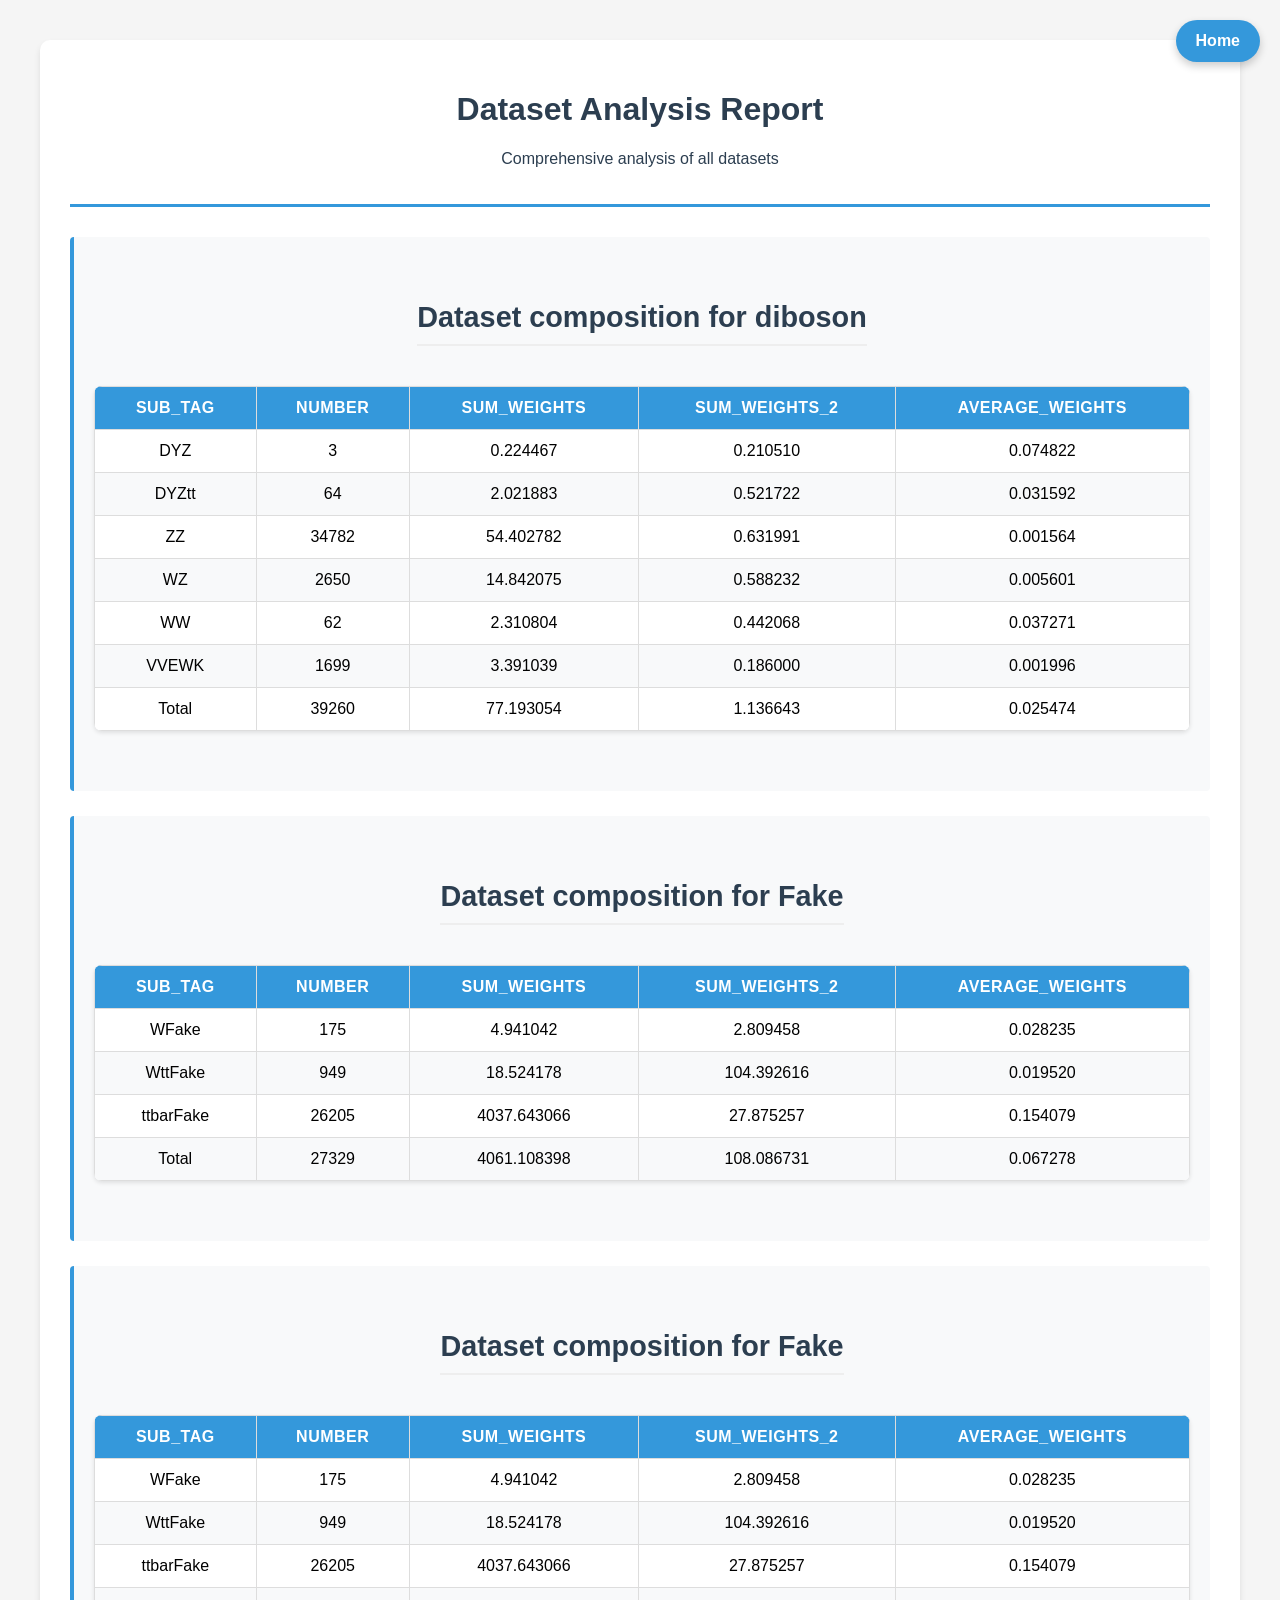
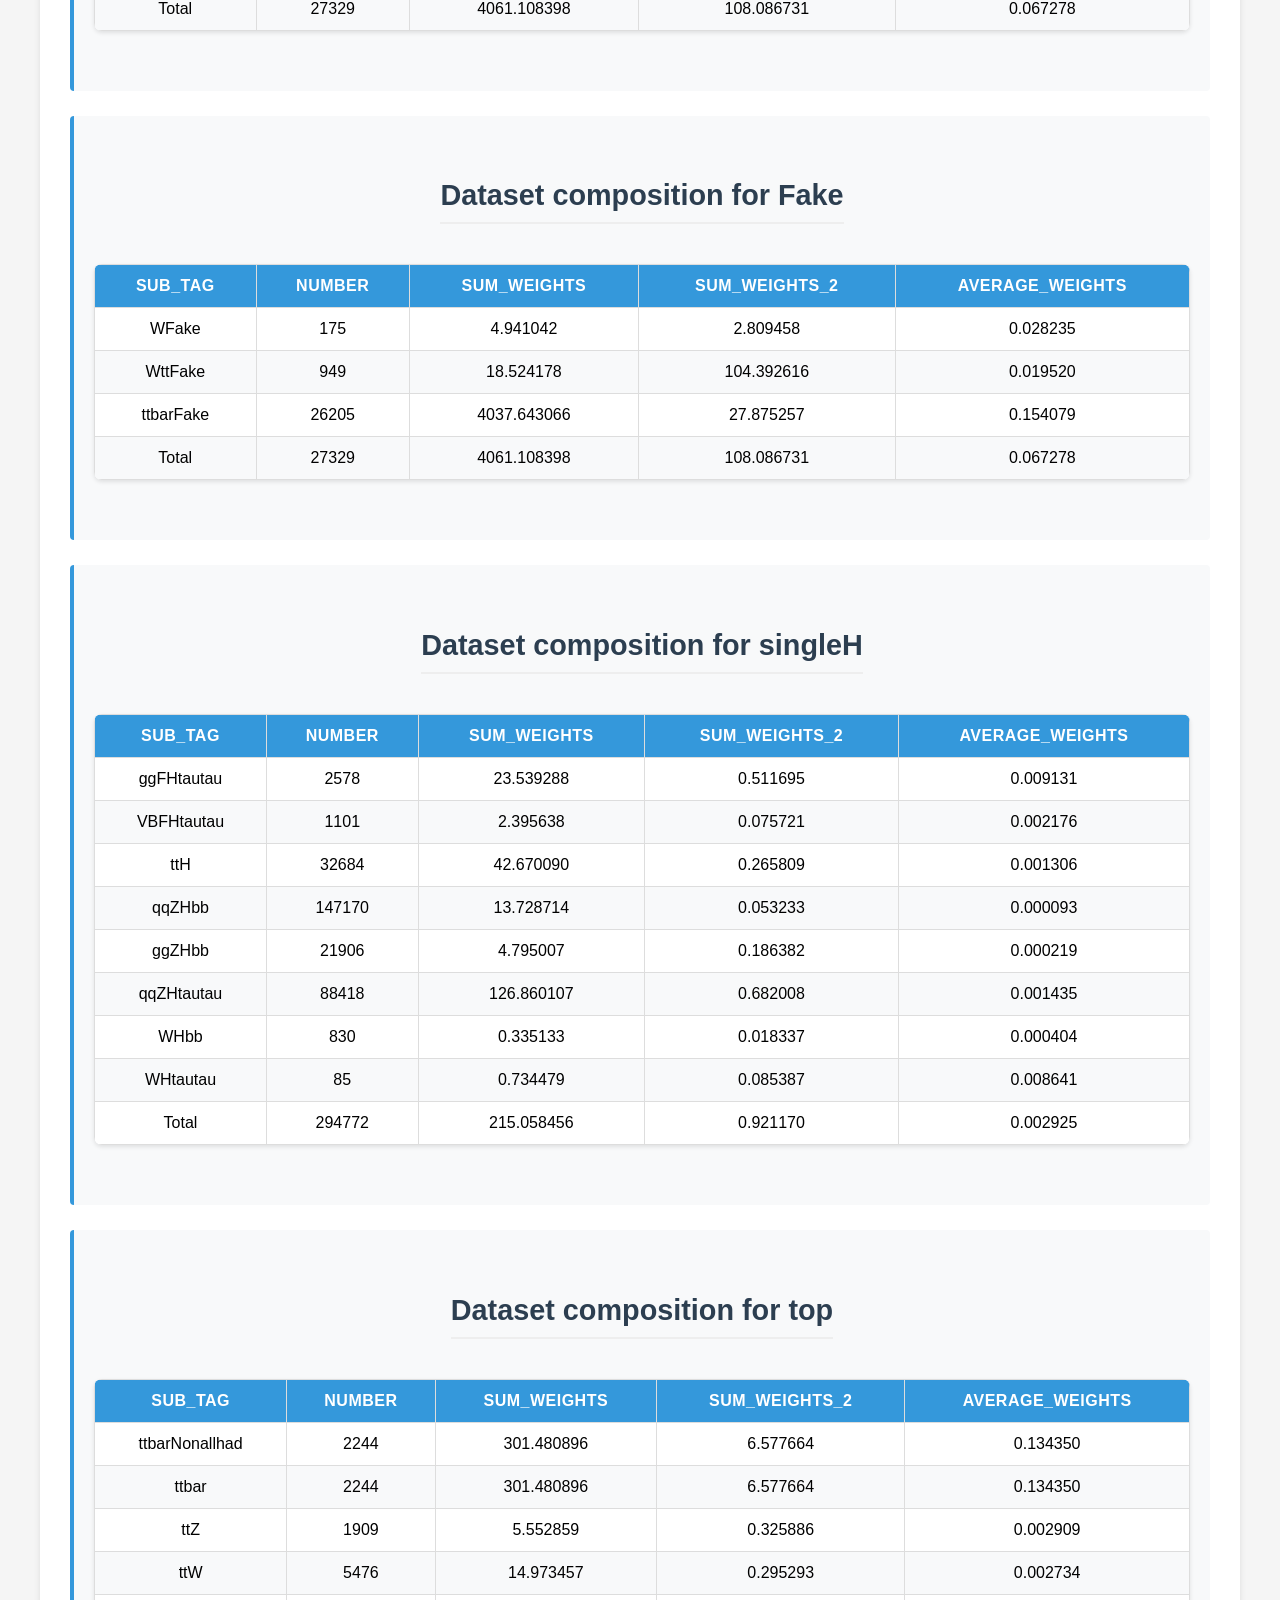
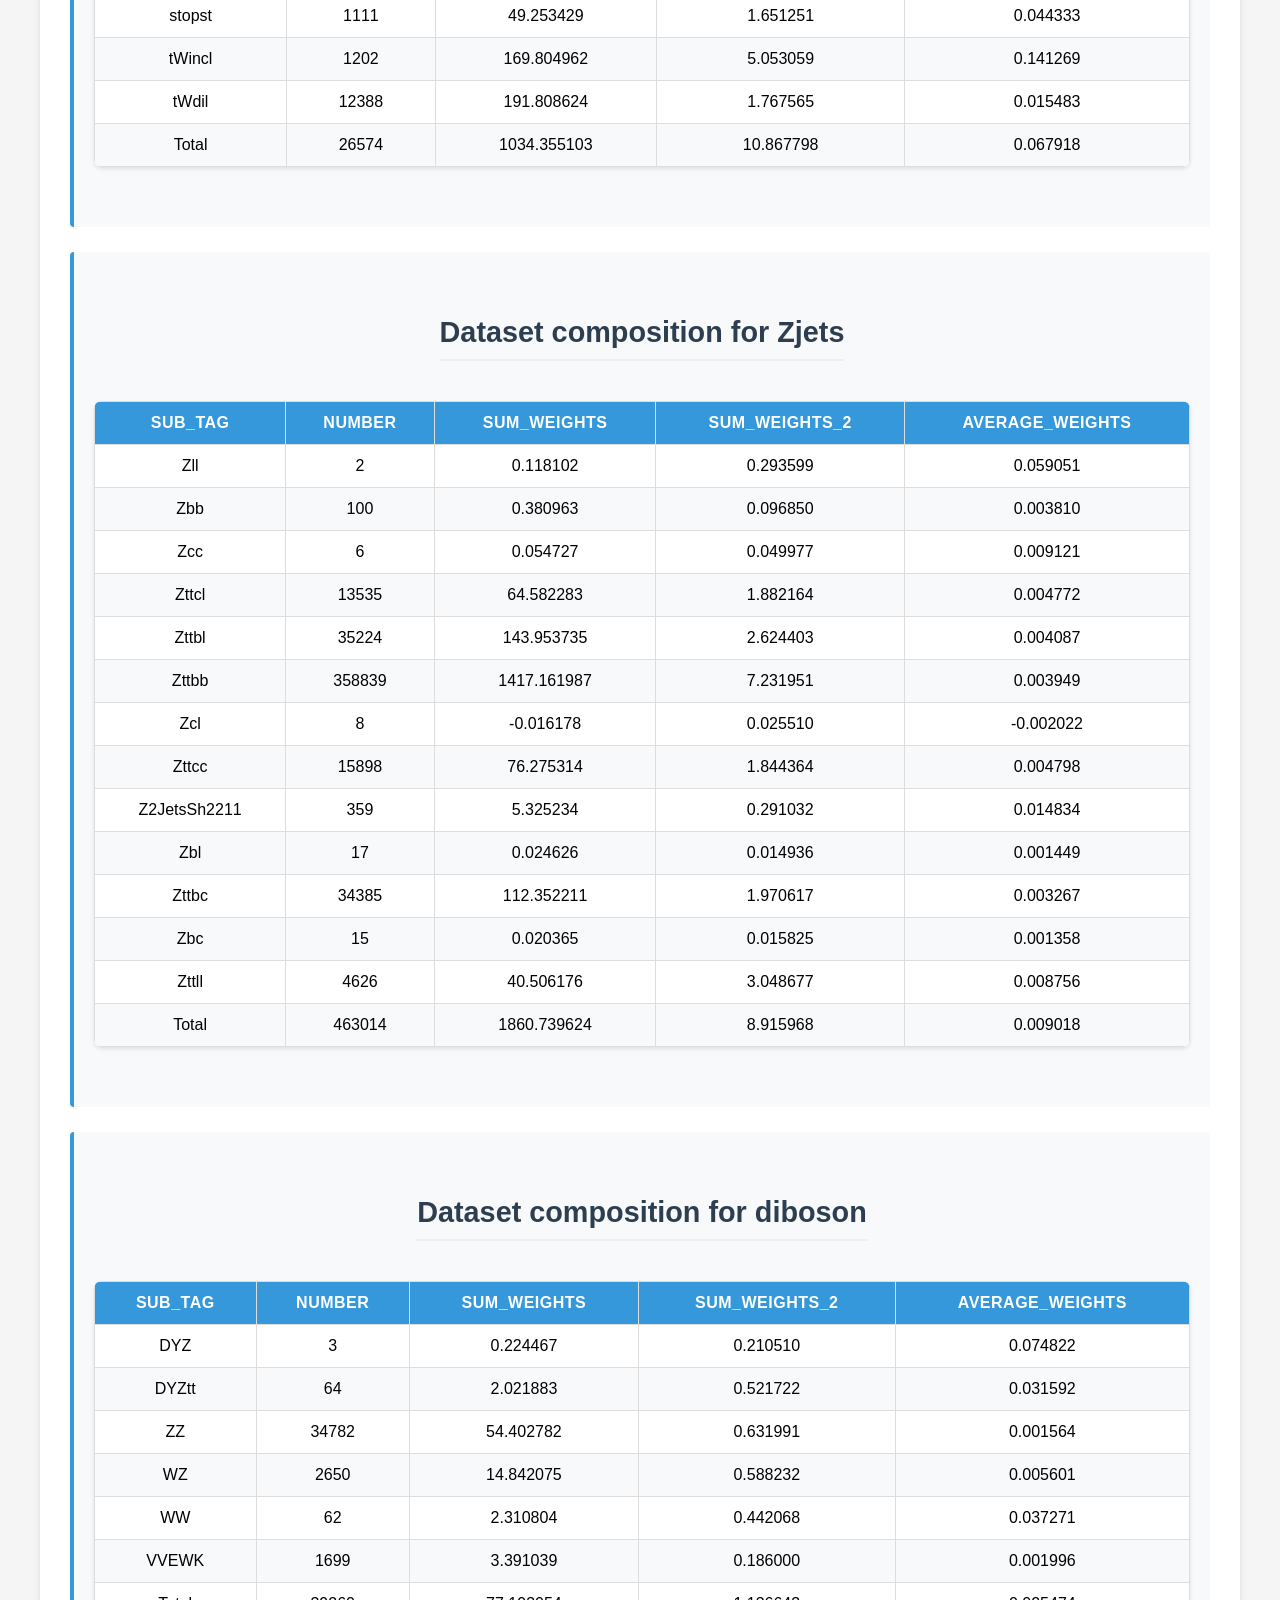
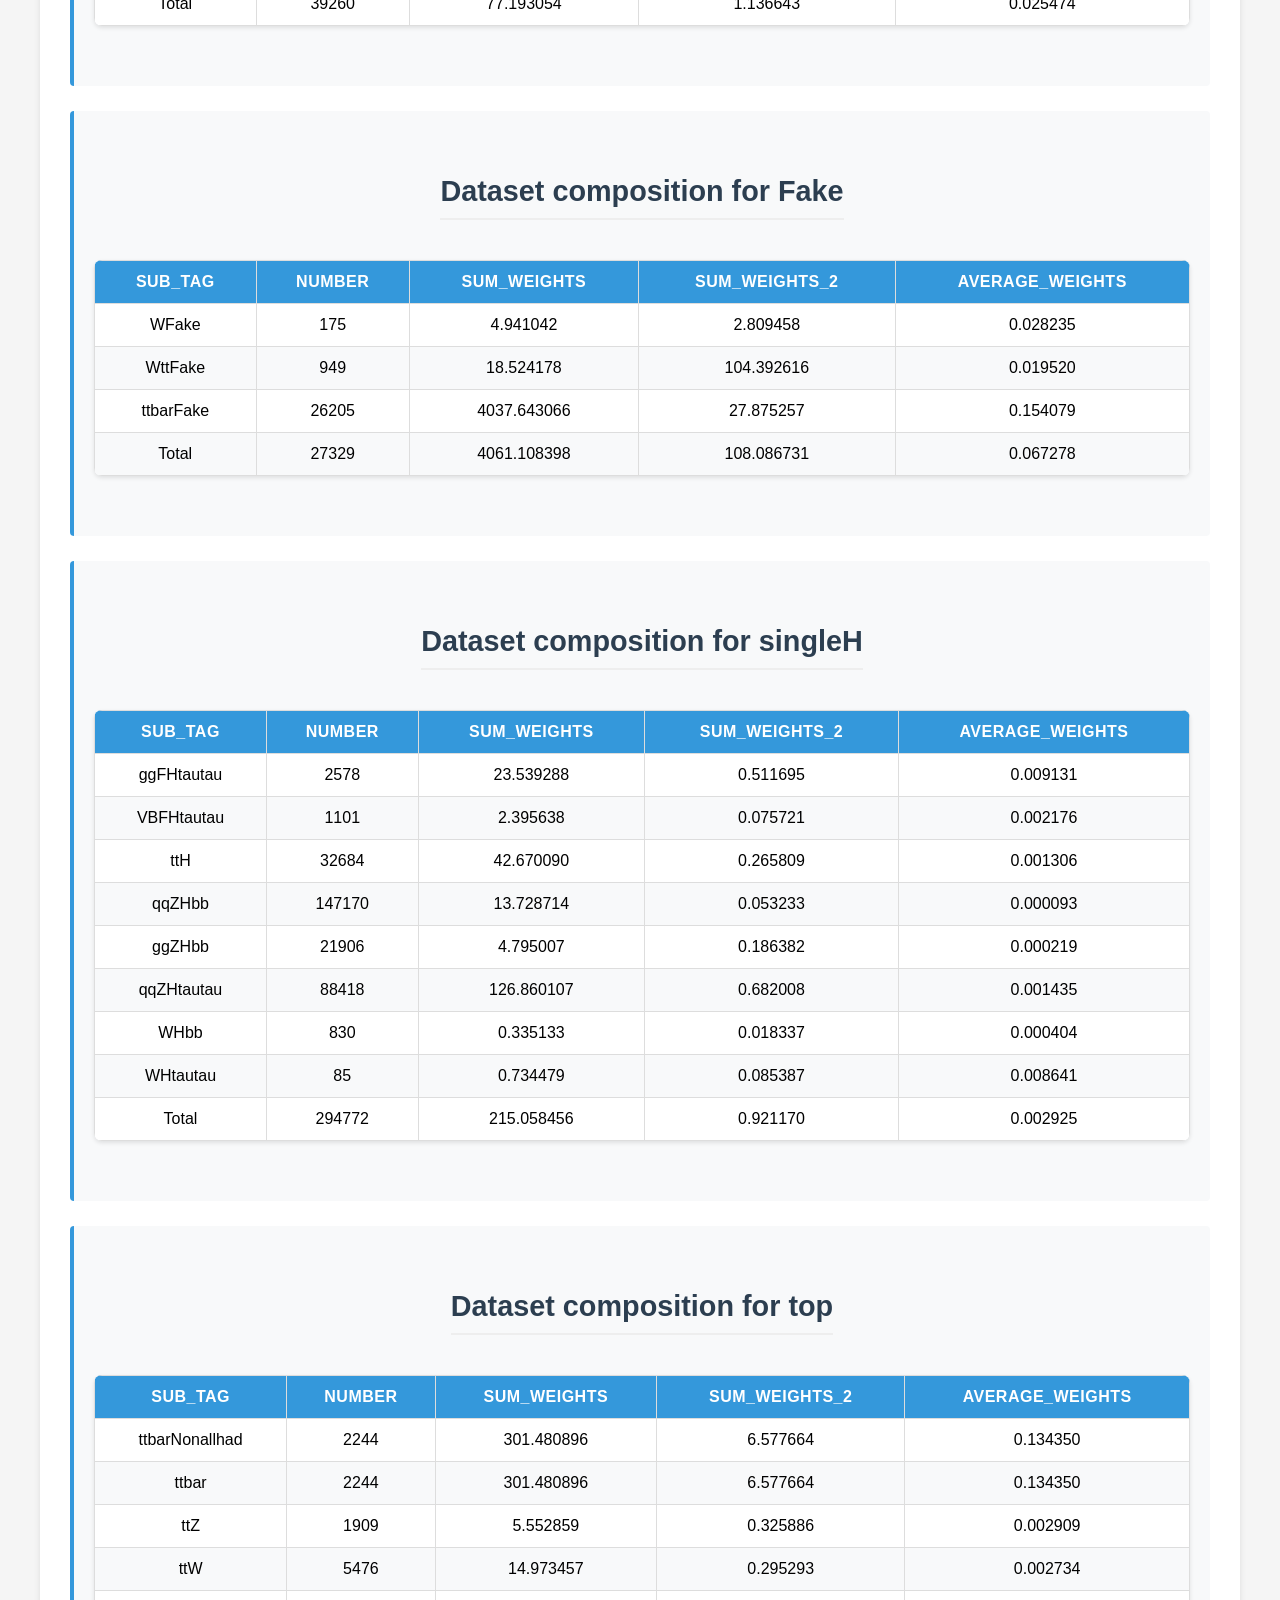
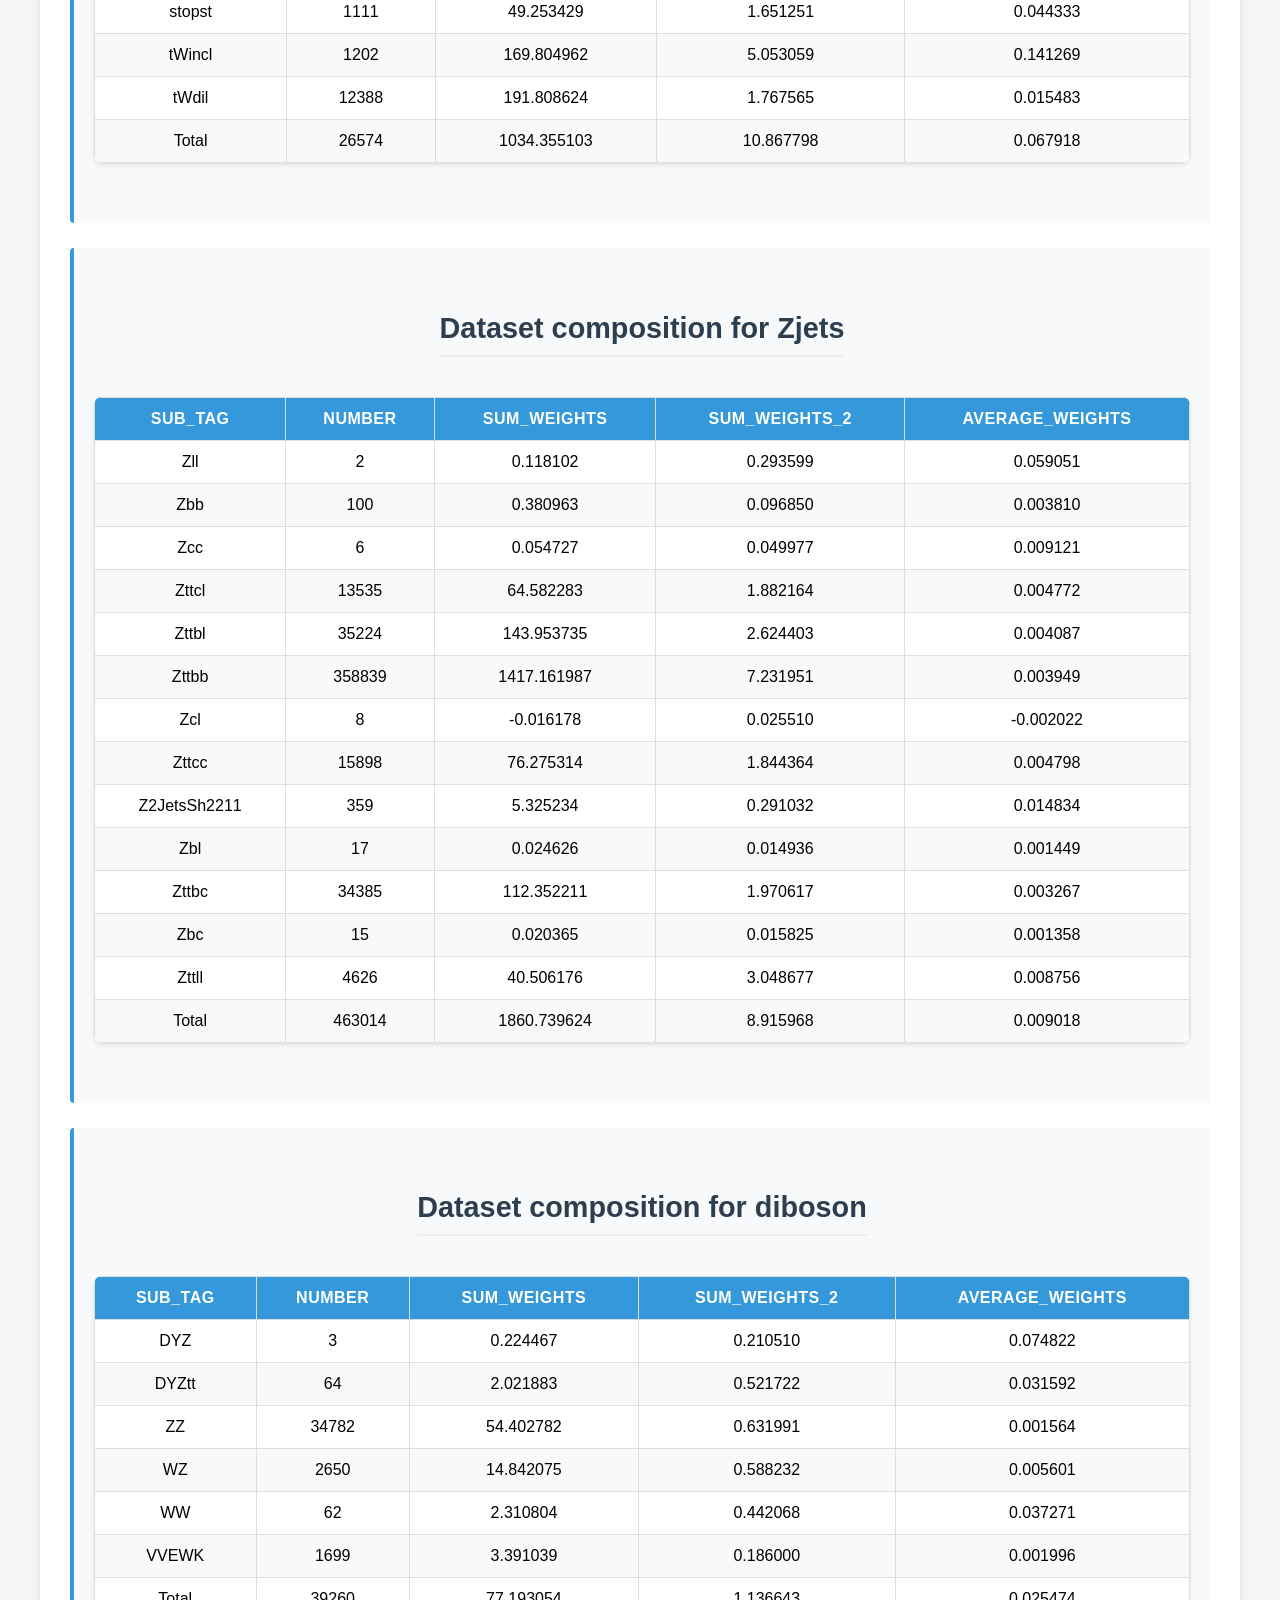
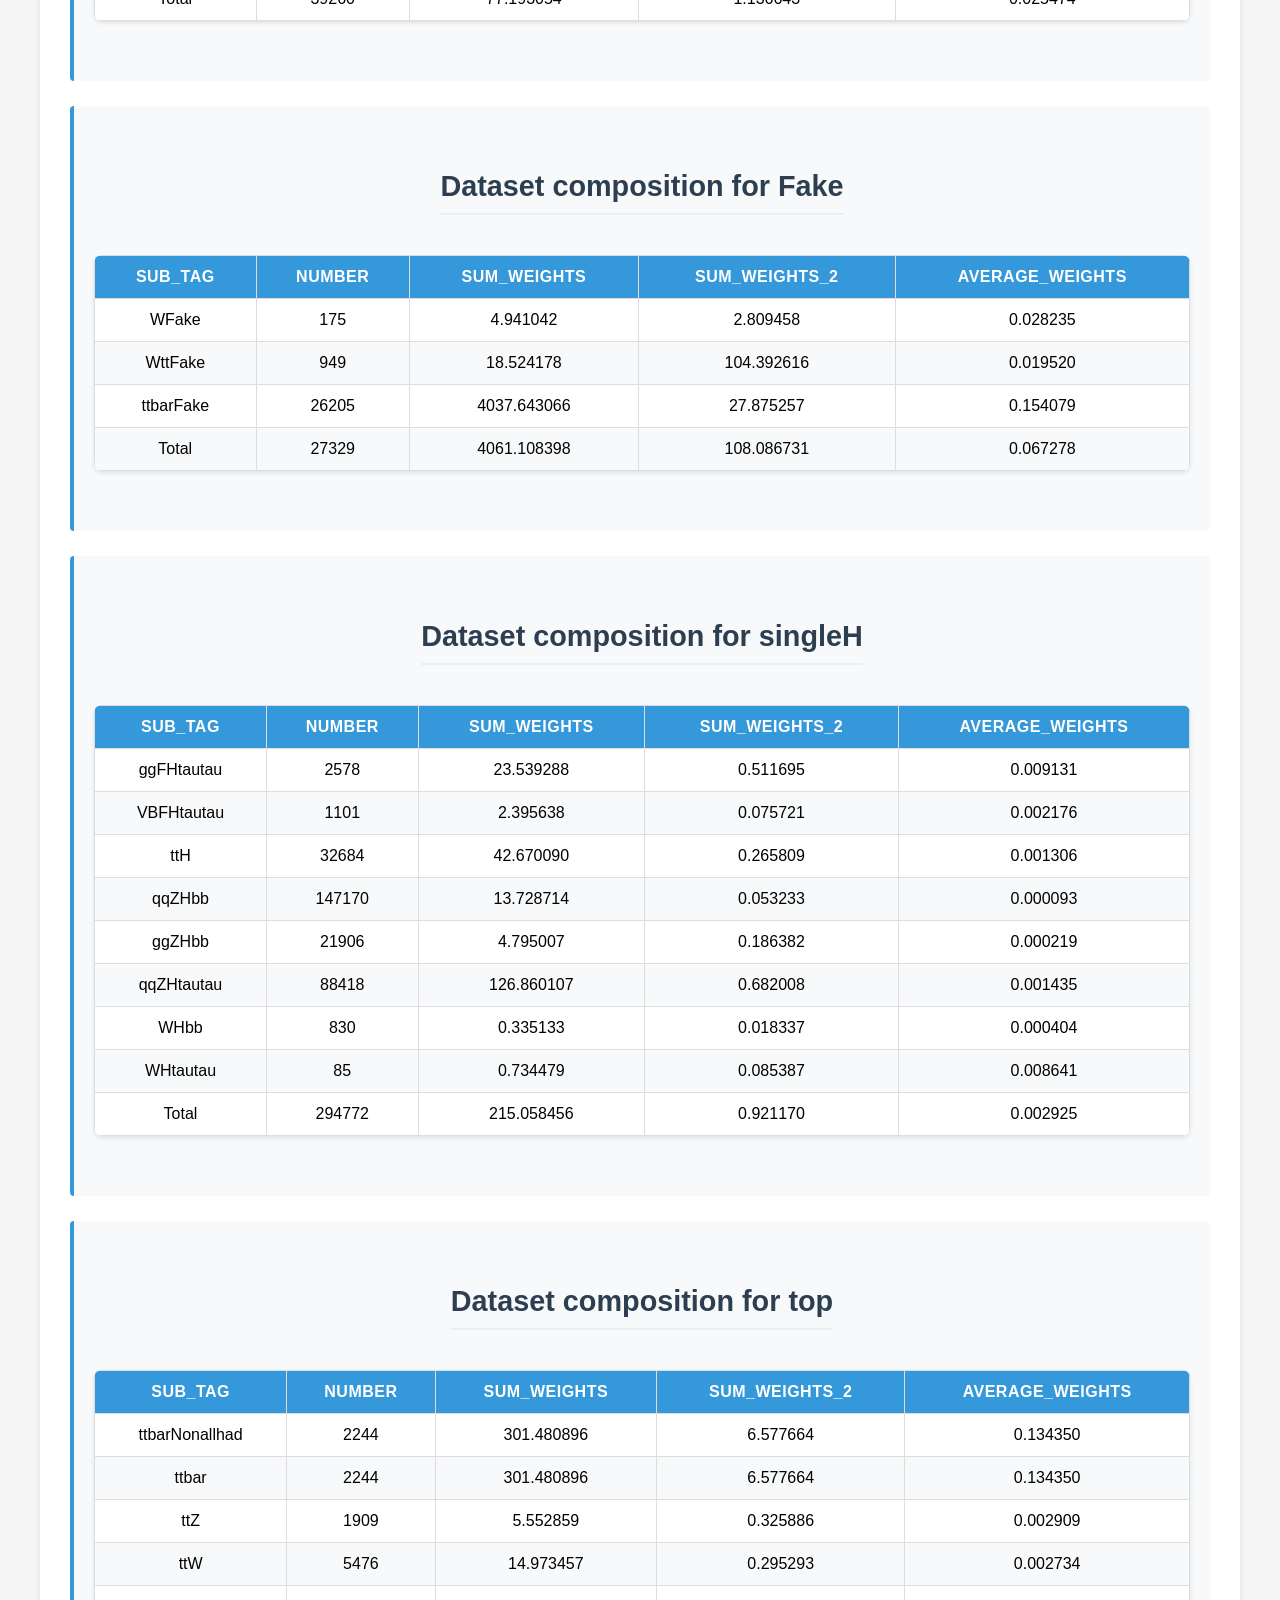
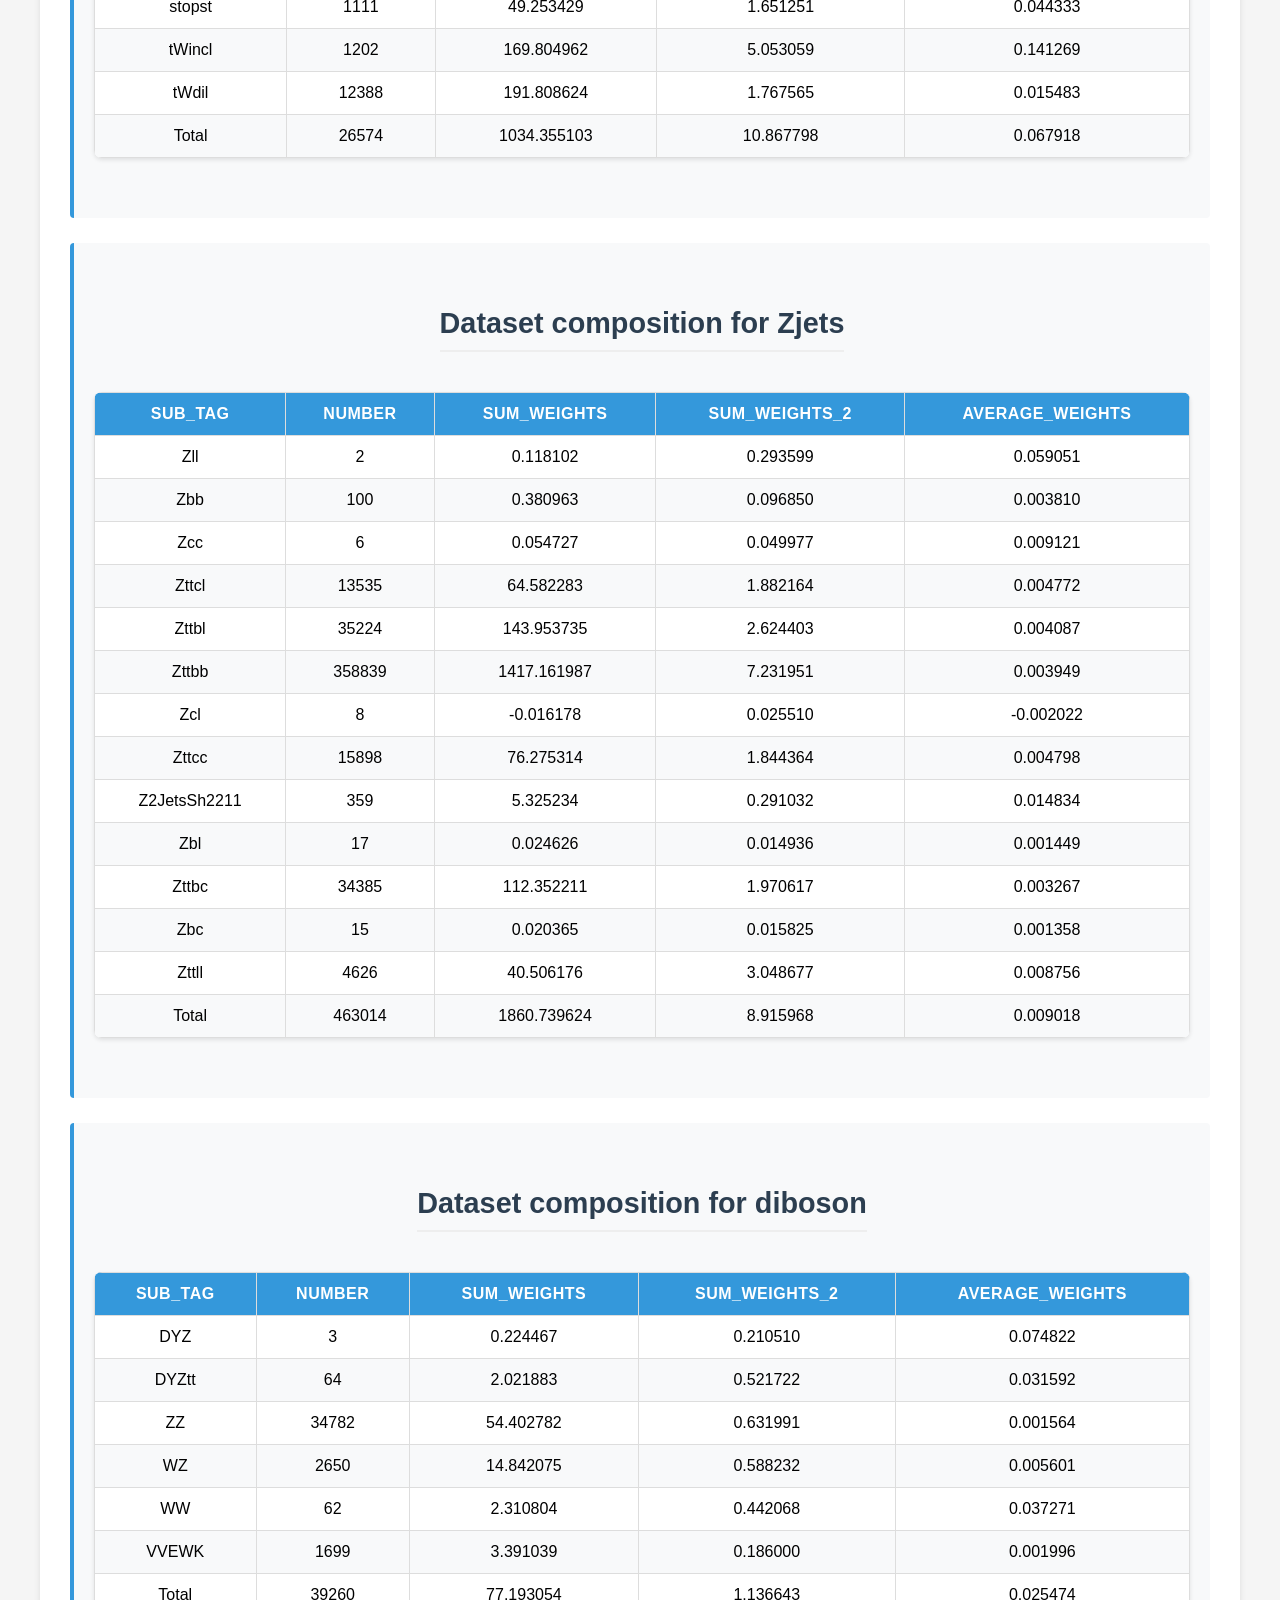
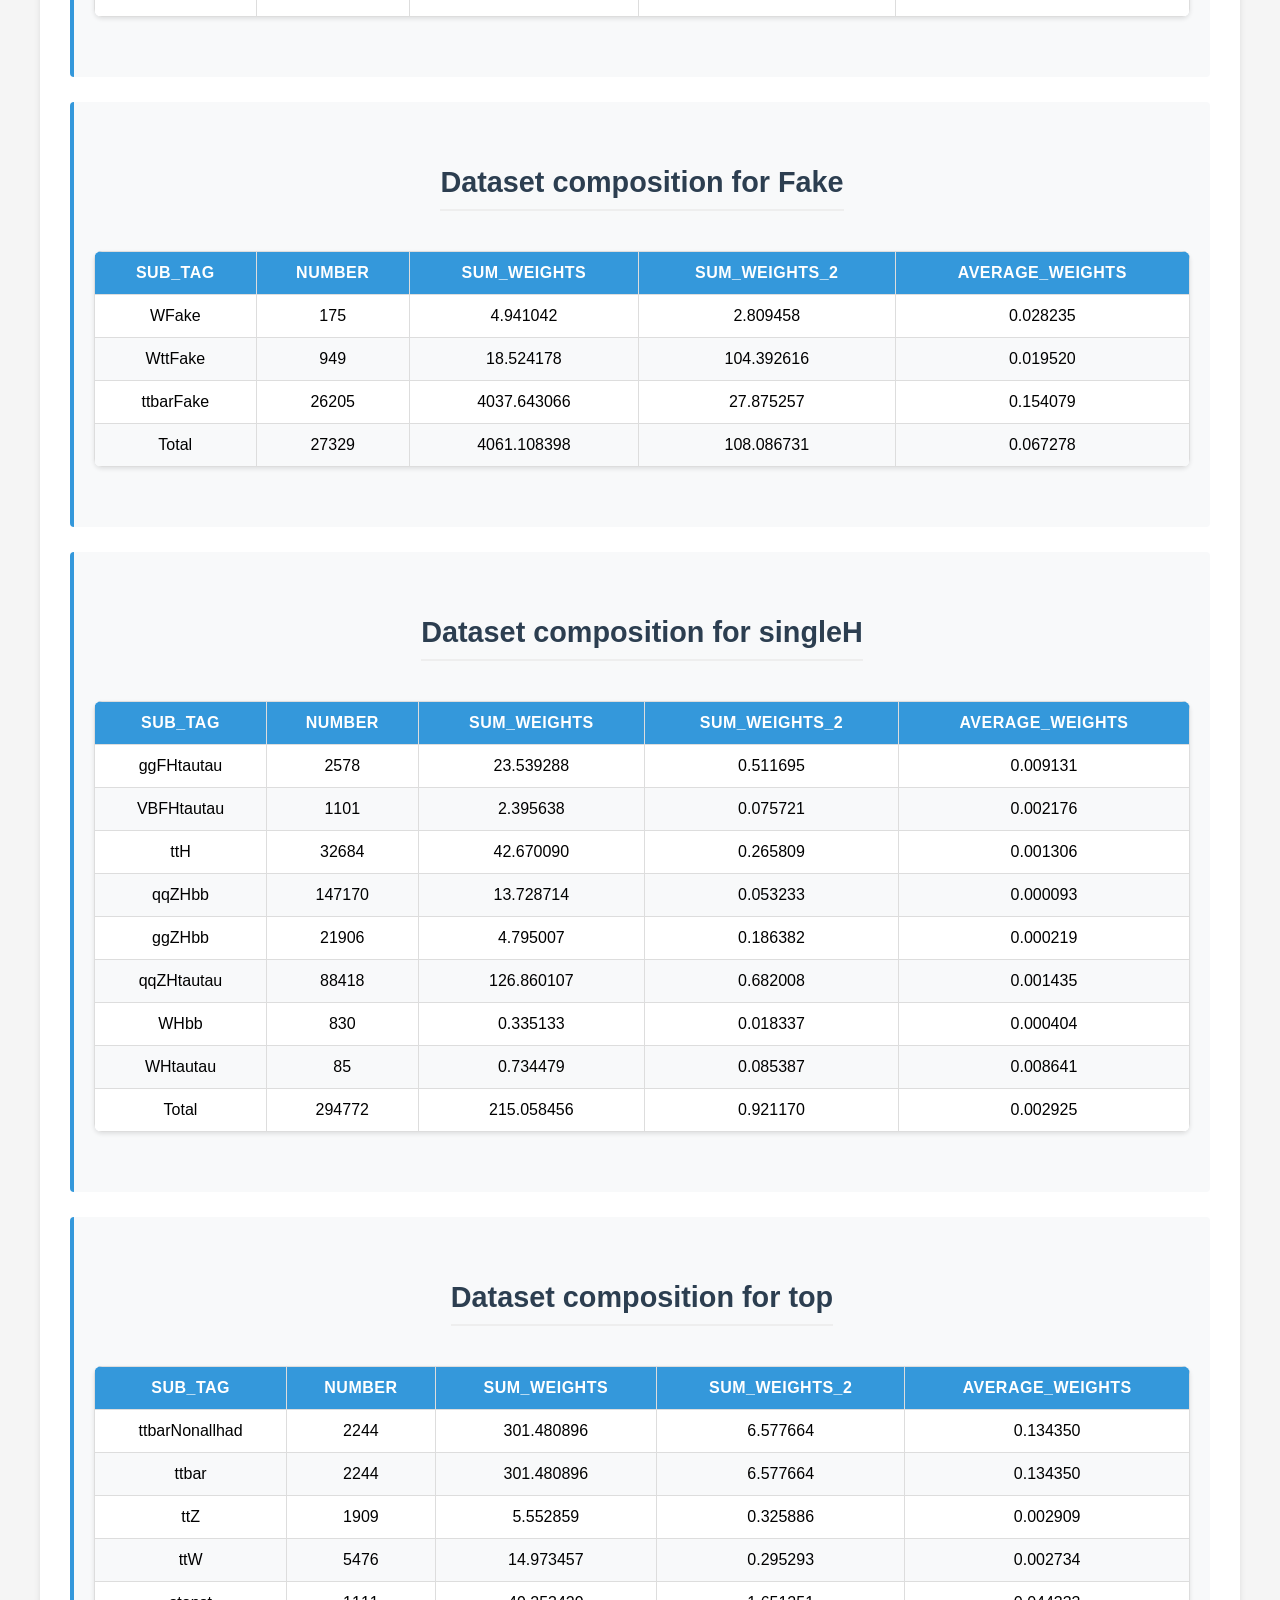
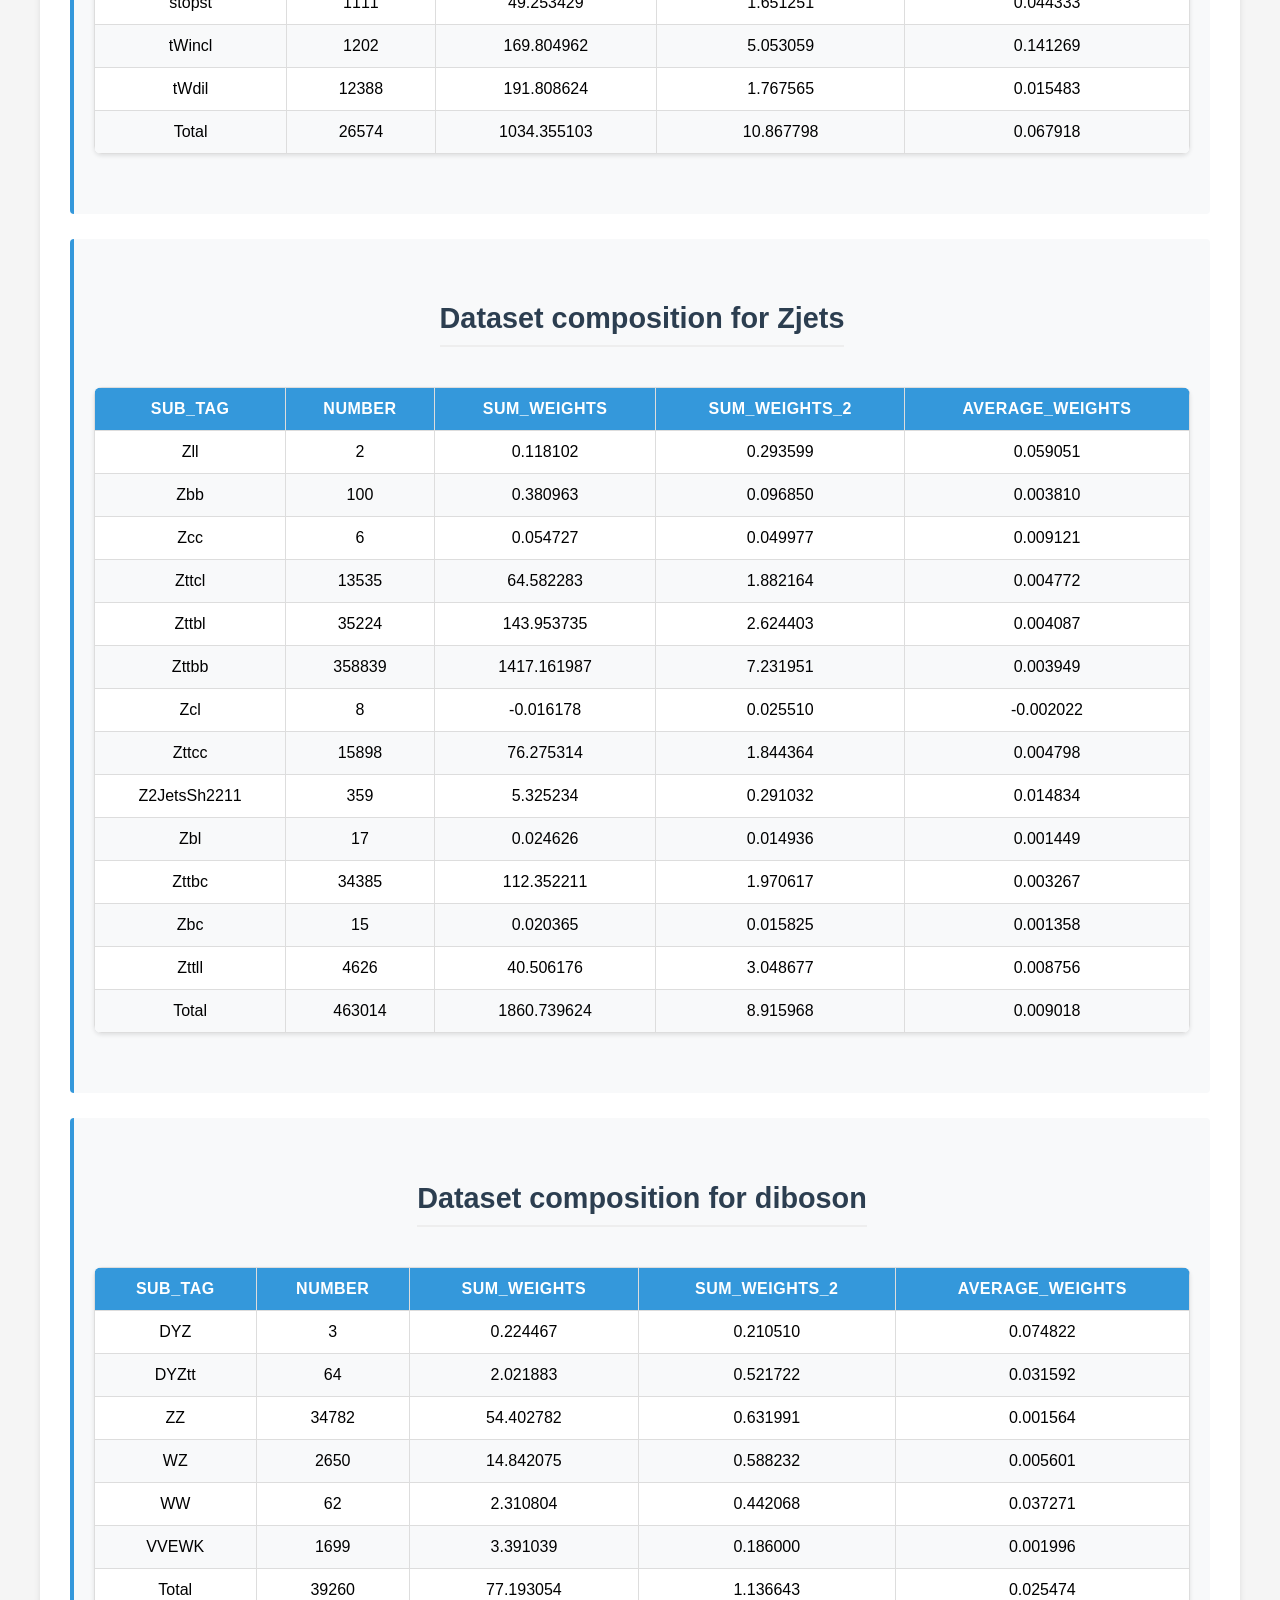
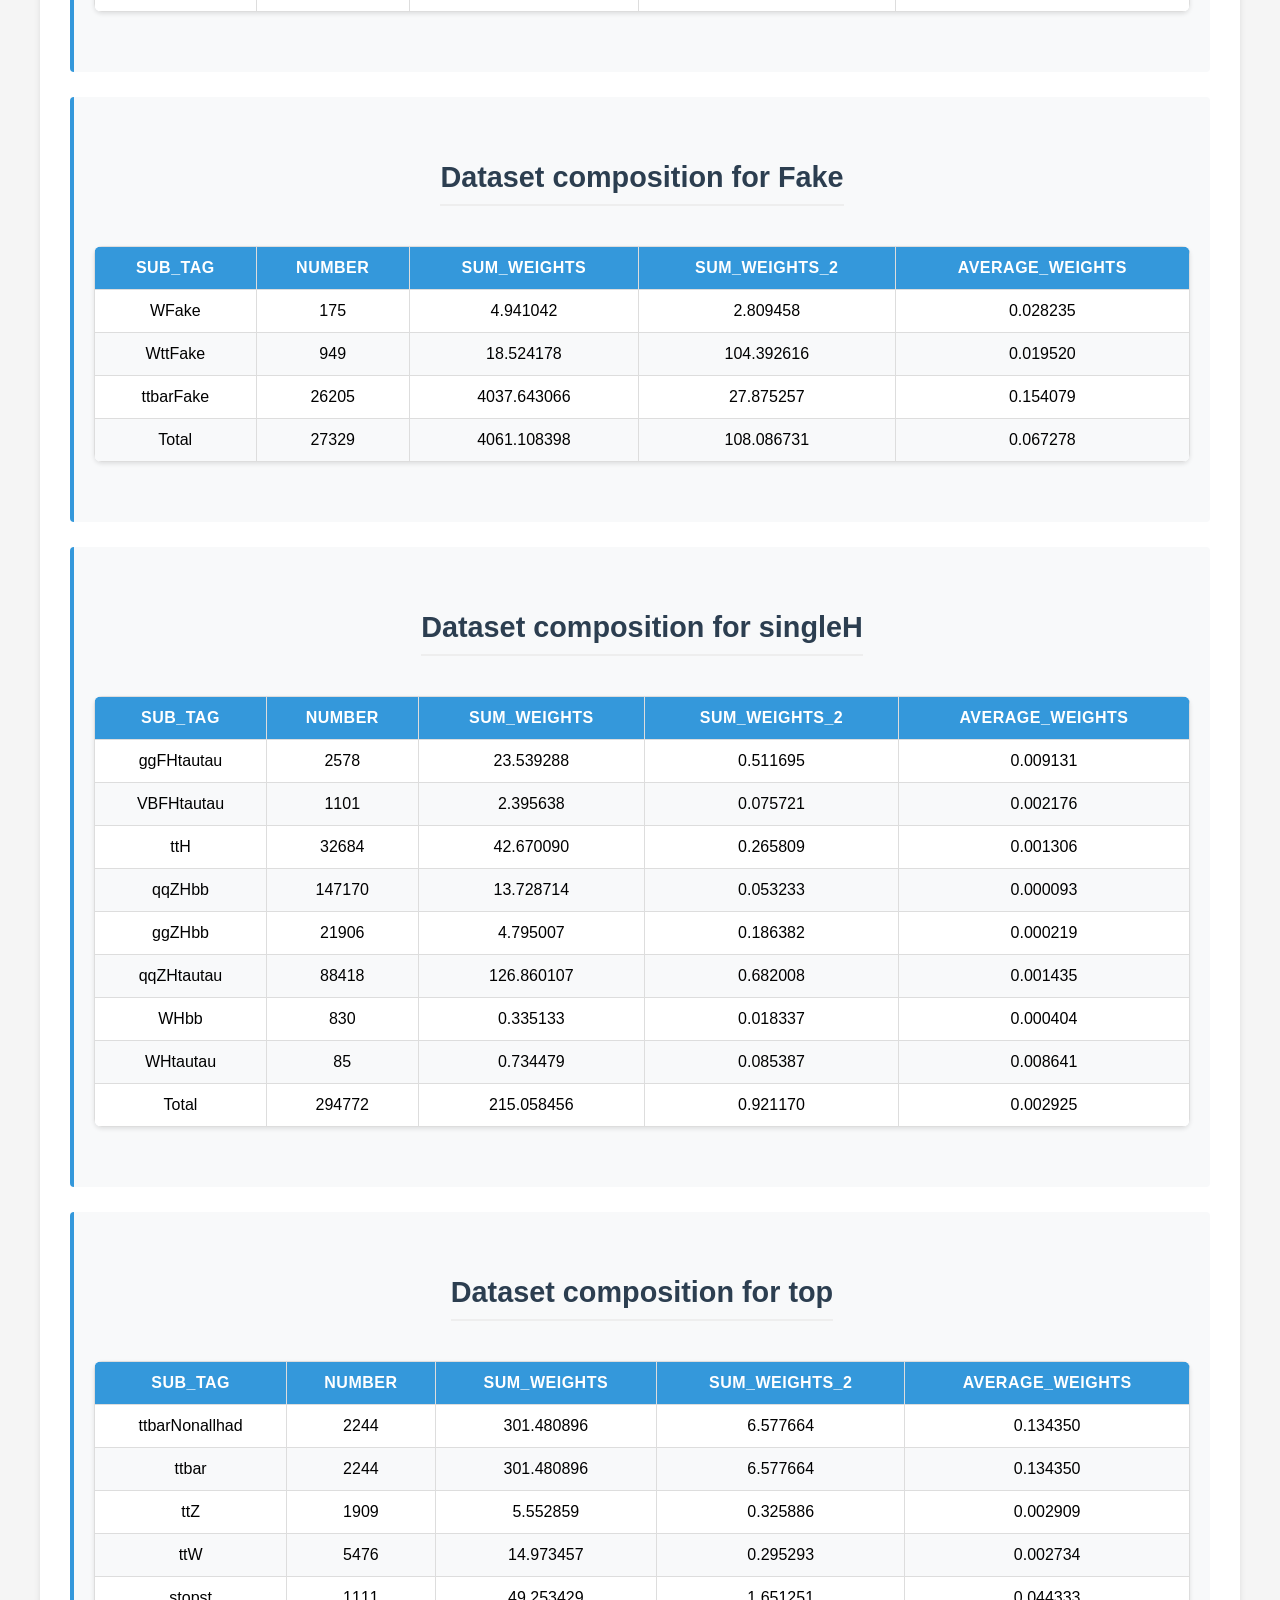
<file: src/AnalysisWeb/templates/dataset_compositions.html>
<!DOCTYPE html>
<html>

<head>

  <style>
    body {
      font-family: Arial, sans-serif;
      margin: 40px;
      background-color: #f5f5f5;
    }

    .home-button {
      position: fixed;
      top: 20px;
      right: 20px;
      z-index: 1000;
      background: #3498db;
      color: white;
      padding: 12px 20px;
      border-radius: 25px;
      text-decoration: none;
      font-weight: bold;
      box-shadow: 0 4px 8px rgba(0, 0, 0, 0.2);
      transition: all 0.3s ease;
    }

    .home-button:hover {
      background: #2980b9;
      transform: translateY(-2px);
      box-shadow: 0 6px 12px rgba(0, 0, 0, 0.3);
    }

    .table-container {
      max-width: 1400px;
      margin: 0 auto;
      background: white;
      padding: 30px;
      border-radius: 10px;
      box-shadow: 0 4px 6px rgba(0, 0, 0, 0.1);
      position: relative;
    }

    img {
      max-width: 100%;
      height: auto;
    }

    /* Loading animation for images */
    .gallery-image {
      transition: opacity 0.3s ease;
    }

    .gallery-image[loading] {
      opacity: 0;
    }

    .gallery-image.loaded {
      opacity: 1;
    }

    /* Zoom effect on hover */
    .image-card {
      cursor: pointer;
    }

    .image-card:hover .gallery-image {
      transform: scale(1.05);
      transition: transform 0.3s ease;
    }

    .index-container {
      max-width: 1400px;
      margin: 0 auto;
      background: white;
      padding: 30px;
      border-radius: 10px;
      box-shadow: 0 4px 6px rgba(0, 0, 0, 0.1);
    }

    .header {
      text-align: center;
      color: #2c3e50;
      border-bottom: 3px solid #3498db;
      padding-bottom: 20px;
      margin-bottom: 30px;
    }

    .stats {
      background: #e8f4f8;
      padding: 15px;
      border-radius: 6px;
      margin-bottom: 25px;
      text-align: center;
    }

    .category {
      margin: 30px 0;
      padding: 20px;
      background: #f8f9fa;
      border-radius: 8px;
      border-left: 4px solid #3498db;
    }

    .category-title {
      color: #2c3e50;
      margin-top: 0;
      font-size: 1.4em;
      border-bottom: 2px solid #eee;
      padding-bottom: 10px;
    }

    .files-grid {
      display: grid;
      grid-template-columns: repeat(auto-fill, minmax(500px, 1fr));
      gap: 20px;
      margin-top: 20px;
    }

    .file-group {
      background: white;
      padding: 20px;
      border-radius: 8px;
      box-shadow: 0 2px 4px rgba(0, 0, 0, 0.1);
      border-left: 4px solid #27ae60;
    }

    .group-title {
      font-weight: bold;
      color: #2c3e50;
      margin-bottom: 15px;
      font-size: 1.1em;
      border-bottom: 1px solid #eee;
      padding-bottom: 8px;
    }

    .file-link {
      display: block;
      padding: 12px;
      margin: 8px 0;
      background: #f8f9fa;
      border-radius: 4px;
      text-decoration: none;
      color: #2980b9;
      border-left: 3px solid #3498db;
      transition: all 0.2s ease;
    }

    .file-link:hover {
      background: #e3f2fd;
      transform: translateX(5px);
      color: #c0392b;
    }

    .file-type {
      font-size: 0.8em;
      color: #7f8c8d;
      margin-left: 10px;
      font-weight: normal;
    }

    .comparison-link {
      display: inline-block;
      margin-top: 10px;
      padding: 8px 15px;
      background: #3498db;
      color: white;
      text-decoration: none;
      border-radius: 4px;
      font-size: 0.9em;
    }

    .comparison-link:hover {
      background: #2980b9;
    }

    .timestamp {
      font-size: 0.8em;
      color: #95a5a6;
      margin-top: 5px;
    }

    .center {
      display: flex;
      justify-content: center;
      align-items: center;
      flex-direction: column;
      margin: 20px 0;
    }

    table {
      border-collapse: collapse;
      width: 100%;
      margin: 20px 0;
      background: white;
      border-radius: 8px;
      overflow: hidden;
      box-shadow: 0 2px 4px rgba(0, 0, 0, 0.1);
    }

    th,
    td {
      padding: 12px 15px;
      text-align: center;
      border: 1px solid #ddd;
    }

    th {
      background-color: #3498db;
      color: white;
      font-weight: bold;
      text-transform: uppercase;
      letter-spacing: 0.5px;
    }

    tr:nth-child(even) {
      background-color: #f8f9fa;
    }

    tr:hover {
      background-color: #e3f2fd;
      transition: background-color 0.2s ease;
    }

    h2 {
      color: #2c3e50;
      margin-bottom: 20px;
      font-size: 1.8em;
      text-align: center;
      border-bottom: 2px solid #eee;
      padding-bottom: 10px;
    }

    .content-grid {
      display: grid;
      grid-template-columns: 1fr 1fr;
      gap: 30px;
      margin: 25px 0;
    }

    .image-section {
      text-align: center;
      padding: 20px;
      background: #f8f9fa;
      border-radius: 8px;
      border-left: 4px solid #3498db;
    }

    .info-section {
      padding: 20px;
      background: #f8f9fa;
      border-radius: 8px;
      border-left: 4px solid #e74c3c;
    }

    .section-title {
      color: #2c3e50;
      margin-top: 0;
      margin-bottom: 20px;
      font-size: 1.3em;
      text-align: center;
    }

    .plot-image {
      max-width: 100%;
      height: auto;
      border-radius: 6px;
      box-shadow: 0 4px 8px rgba(0, 0, 0, 0.2);
      border: 1px solid #ddd;
    }

    .info-grid {
      display: grid;
      grid-template-columns: repeat(auto-fit, minmax(250px, 1fr));
      gap: 15px;
    }

    .info-item {
      background: white;
      padding: 15px;
      border-radius: 6px;
      border-left: 4px solid #27ae60;
      box-shadow: 0 2px 4px rgba(0, 0, 0, 0.1);
    }

    .info-key {
      font-weight: bold;
      color: #2c3e50;
      margin-bottom: 8px;
      font-size: 0.95em;
      border-bottom: 1px solid #eee;
      padding-bottom: 5px;
    }

    .info-value {
      color: #34495e;
      word-break: break-word;
      font-size: 0.9em;
    }

    .value-number {
      color: #c0392b;
      font-weight: bold;
    }

    .value-string {
      color: #27ae60;
    }

    .value-bool {
      color: #2980b9;
    }

    .value-other {
      color: #8e44ad;
    }

    .attr-grid {
      display: grid;
      grid-template-columns: repeat(auto-fill, minmax(350px, 1fr));
      gap: 15px;
      margin: 15px 0;
    }

    .attr-item {
      background: white;
      padding: 12px;
      border-radius: 6px;
      border-left: 4px solid #e74c3c;
      box-shadow: 0 2px 4px rgba(0, 0, 0, 0.1);
      margin-bottom: 10px;
    }

    .attr-name {
      font-weight: bold;
      color: #2c3e50;
      margin-bottom: 8px;
      font-size: 0.9em;
    }

    .attr-value {
      color: #34495e;
      word-break: break-word;
      font-size: 0.9em;
    }

    .compact-list {
      max-height: 200px;
      overflow-y: auto;
      background: #f8f9fa;
      padding: 10px;
      border-radius: 4px;
      margin: 5px 0;
      font-size: 0.85em;
    }

    .compact-list pre {
      margin: 2px 0;
      padding: 5px;
      background: white;
      border-radius: 3px;
      border-left: 2px solid #27ae60;
    }

    .dict-compact {
      display: flex;
      flex-wrap: wrap;
      gap: 8px;
      margin: 5px 0;
    }

    .dict-item-compact {
      background: white;
      padding: 6px 10px;
      border-radius: 15px;
      border: 1px solid #ddd;
      font-size: 0.8em;
      display: inline-block;
      margin: 2px;
    }

    .dict-key-compact {
      font-weight: bold;
      color: #c0392b;
      margin-right: 5px;
    }

    pre {
      background: #f8f9fa;
      padding: 8px;
      border-radius: 4px;
      overflow-x: auto;
      margin: 5px 0;
      font-size: 0.85em;
      max-height: 150px;
      overflow-y: auto;
    }

    .section {
      margin: 25px 0;
      padding: 20px;
      background: #f8f9fa;
      border-left: 4px solid #3498db;
      border-radius: 4px;
    }

    .config-container {
      max-width: 1200px;
      margin: 0 auto;
      background: white;
      padding: 30px;
      border-radius: 10px;
      box-shadow: 0 4px 6px rgba(0, 0, 0, 0.1);
    }

    .scrollable {
      max-height: 200px;
      overflow-y: auto;
      border: 1px solid #ddd;
      border-radius: 4px;
      padding: 10px;
      background: #f8f9fa;
    }

    .gallery-container {
      display: grid;
      grid-template-columns: repeat(auto-fit, minmax(400px, 1fr));
      gap: 30px;
      margin: 30px 0;
    }

    .image-card {
      background: white;
      border-radius: 12px;
      overflow: hidden;
      box-shadow: 0 6px 15px rgba(0, 0, 0, 0.1);
      transition: transform 0.3s ease, box-shadow 0.3s ease;
    }

    .image-card:hover {
      transform: translateY(-5px);
      box-shadow: 0 12px 25px rgba(0, 0, 0, 0.15);
    }

    .image-wrapper {
      width: 100%;
      height: 300px;
      overflow: hidden;
      display: flex;
      align-items: center;
      justify-content: center;
      background: #f8f9fa;
    }

    .gallery-image {
      max-width: 100%;
      max-height: 100%;
      object-fit: contain;
      border-radius: 8px 8px 0 0;
    }

    .image-caption {
      padding: 20px;
      text-align: center;
      background: white;
      border-top: 1px solid #eee;
    }

    .image-title {
      color: #2c3e50;
      font-size: 1.2em;
      margin-bottom: 8px;
      font-weight: bold;
    }

    .image-meta {
      color: #7f8c8d;
      font-size: 0.9em;
    }

    /* Responsive adjustments for gallery */
    @media (max-width: 768px) {
      .gallery-container {
        grid-template-columns: 1fr;
        gap: 20px;
      }

      .image-wrapper {
        height: 250px;
      }
    }

    @media (max-width: 900px) {
      .content-grid {
        grid-template-columns: 1fr;
      }
    }
  </style>

</head>

<body>
 <a href="../index.html" class="home-button"> Home</a>
  <div class="table-container">
    <div class="header">
      <h1>Dataset Analysis Report</h1>
      <p>Comprehensive analysis of all datasets</p>
    </div>
    <!-- CONTENT_START -->

    <div class="section">
      <div class="center">
        <h2>Dataset composition for diboson</h2>
        <table class="dataframe dataframe">
          <thead>
            <tr style="text-align: center;">
              <th>sub_tag</th>
              <th>number</th>
              <th>sum_weights</th>
              <th>sum_weights_2</th>
              <th>average_weights</th>
            </tr>
          </thead>
          <tbody>
            <tr>
              <td>DYZ</td>
              <td>3</td>
              <td>0.224467</td>
              <td>0.210510</td>
              <td>0.074822</td>
            </tr>
            <tr>
              <td>DYZtt</td>
              <td>64</td>
              <td>2.021883</td>
              <td>0.521722</td>
              <td>0.031592</td>
            </tr>
            <tr>
              <td>ZZ</td>
              <td>34782</td>
              <td>54.402782</td>
              <td>0.631991</td>
              <td>0.001564</td>
            </tr>
            <tr>
              <td>WZ</td>
              <td>2650</td>
              <td>14.842075</td>
              <td>0.588232</td>
              <td>0.005601</td>
            </tr>
            <tr>
              <td>WW</td>
              <td>62</td>
              <td>2.310804</td>
              <td>0.442068</td>
              <td>0.037271</td>
            </tr>
            <tr>
              <td>VVEWK</td>
              <td>1699</td>
              <td>3.391039</td>
              <td>0.186000</td>
              <td>0.001996</td>
            </tr>
            <tr>
              <td>Total</td>
              <td>39260</td>
              <td>77.193054</td>
              <td>1.136643</td>
              <td>0.025474</td>
            </tr>
          </tbody>
        </table>
      </div>
    </div>


    <div class="section">

      <div class="center">
        <h2>Dataset composition for Fake</h2>
        <table class="dataframe dataframe">
          <thead>
            <tr style="text-align: center;">
              <th>sub_tag</th>
              <th>number</th>
              <th>sum_weights</th>
              <th>sum_weights_2</th>
              <th>average_weights</th>
            </tr>
          </thead>
          <tbody>
            <tr>
              <td>WFake</td>
              <td>175</td>
              <td>4.941042</td>
              <td>2.809458</td>
              <td>0.028235</td>
            </tr>
            <tr>
              <td>WttFake</td>
              <td>949</td>
              <td>18.524178</td>
              <td>104.392616</td>
              <td>0.019520</td>
            </tr>
            <tr>
              <td>ttbarFake</td>
              <td>26205</td>
              <td>4037.643066</td>
              <td>27.875257</td>
              <td>0.154079</td>
            </tr>
            <tr>
              <td>Total</td>
              <td>27329</td>
              <td>4061.108398</td>
              <td>108.086731</td>
              <td>0.067278</td>
            </tr>
          </tbody>
        </table>
      </div>
    </div>


    <div class="section">

      <div class="center">
        <h2>Dataset composition for Fake</h2>
        <table class="dataframe dataframe">
          <thead>
            <tr style="text-align: center;">
              <th>sub_tag</th>
              <th>number</th>
              <th>sum_weights</th>
              <th>sum_weights_2</th>
              <th>average_weights</th>
            </tr>
          </thead>
          <tbody>
            <tr>
              <td>WFake</td>
              <td>175</td>
              <td>4.941042</td>
              <td>2.809458</td>
              <td>0.028235</td>
            </tr>
            <tr>
              <td>WttFake</td>
              <td>949</td>
              <td>18.524178</td>
              <td>104.392616</td>
              <td>0.019520</td>
            </tr>
            <tr>
              <td>ttbarFake</td>
              <td>26205</td>
              <td>4037.643066</td>
              <td>27.875257</td>
              <td>0.154079</td>
            </tr>
            <tr>
              <td>Total</td>
              <td>27329</td>
              <td>4061.108398</td>
              <td>108.086731</td>
              <td>0.067278</td>
            </tr>
          </tbody>
        </table>
      </div>
    </div>


    <div class="section">

      <div class="center">
        <h2>Dataset composition for Fake</h2>
        <table class="dataframe dataframe">
          <thead>
            <tr style="text-align: center;">
              <th>sub_tag</th>
              <th>number</th>
              <th>sum_weights</th>
              <th>sum_weights_2</th>
              <th>average_weights</th>
            </tr>
          </thead>
          <tbody>
            <tr>
              <td>WFake</td>
              <td>175</td>
              <td>4.941042</td>
              <td>2.809458</td>
              <td>0.028235</td>
            </tr>
            <tr>
              <td>WttFake</td>
              <td>949</td>
              <td>18.524178</td>
              <td>104.392616</td>
              <td>0.019520</td>
            </tr>
            <tr>
              <td>ttbarFake</td>
              <td>26205</td>
              <td>4037.643066</td>
              <td>27.875257</td>
              <td>0.154079</td>
            </tr>
            <tr>
              <td>Total</td>
              <td>27329</td>
              <td>4061.108398</td>
              <td>108.086731</td>
              <td>0.067278</td>
            </tr>
          </tbody>
        </table>
      </div>
    </div>


    <div class="section">

      <div class="center">
        <h2>Dataset composition for singleH</h2>
        <table class="dataframe dataframe">
          <thead>
            <tr style="text-align: center;">
              <th>sub_tag</th>
              <th>number</th>
              <th>sum_weights</th>
              <th>sum_weights_2</th>
              <th>average_weights</th>
            </tr>
          </thead>
          <tbody>
            <tr>
              <td>ggFHtautau</td>
              <td>2578</td>
              <td>23.539288</td>
              <td>0.511695</td>
              <td>0.009131</td>
            </tr>
            <tr>
              <td>VBFHtautau</td>
              <td>1101</td>
              <td>2.395638</td>
              <td>0.075721</td>
              <td>0.002176</td>
            </tr>
            <tr>
              <td>ttH</td>
              <td>32684</td>
              <td>42.670090</td>
              <td>0.265809</td>
              <td>0.001306</td>
            </tr>
            <tr>
              <td>qqZHbb</td>
              <td>147170</td>
              <td>13.728714</td>
              <td>0.053233</td>
              <td>0.000093</td>
            </tr>
            <tr>
              <td>ggZHbb</td>
              <td>21906</td>
              <td>4.795007</td>
              <td>0.186382</td>
              <td>0.000219</td>
            </tr>
            <tr>
              <td>qqZHtautau</td>
              <td>88418</td>
              <td>126.860107</td>
              <td>0.682008</td>
              <td>0.001435</td>
            </tr>
            <tr>
              <td>WHbb</td>
              <td>830</td>
              <td>0.335133</td>
              <td>0.018337</td>
              <td>0.000404</td>
            </tr>
            <tr>
              <td>WHtautau</td>
              <td>85</td>
              <td>0.734479</td>
              <td>0.085387</td>
              <td>0.008641</td>
            </tr>
            <tr>
              <td>Total</td>
              <td>294772</td>
              <td>215.058456</td>
              <td>0.921170</td>
              <td>0.002925</td>
            </tr>
          </tbody>
        </table>
      </div>
    </div>


    <div class="section">

      <div class="center">
        <h2>Dataset composition for top</h2>
        <table class="dataframe dataframe">
          <thead>
            <tr style="text-align: center;">
              <th>sub_tag</th>
              <th>number</th>
              <th>sum_weights</th>
              <th>sum_weights_2</th>
              <th>average_weights</th>
            </tr>
          </thead>
          <tbody>
            <tr>
              <td>ttbarNonallhad</td>
              <td>2244</td>
              <td>301.480896</td>
              <td>6.577664</td>
              <td>0.134350</td>
            </tr>
            <tr>
              <td>ttbar</td>
              <td>2244</td>
              <td>301.480896</td>
              <td>6.577664</td>
              <td>0.134350</td>
            </tr>
            <tr>
              <td>ttZ</td>
              <td>1909</td>
              <td>5.552859</td>
              <td>0.325886</td>
              <td>0.002909</td>
            </tr>
            <tr>
              <td>ttW</td>
              <td>5476</td>
              <td>14.973457</td>
              <td>0.295293</td>
              <td>0.002734</td>
            </tr>
            <tr>
              <td>stopst</td>
              <td>1111</td>
              <td>49.253429</td>
              <td>1.651251</td>
              <td>0.044333</td>
            </tr>
            <tr>
              <td>tWincl</td>
              <td>1202</td>
              <td>169.804962</td>
              <td>5.053059</td>
              <td>0.141269</td>
            </tr>
            <tr>
              <td>tWdil</td>
              <td>12388</td>
              <td>191.808624</td>
              <td>1.767565</td>
              <td>0.015483</td>
            </tr>
            <tr>
              <td>Total</td>
              <td>26574</td>
              <td>1034.355103</td>
              <td>10.867798</td>
              <td>0.067918</td>
            </tr>
          </tbody>
        </table>
      </div>
    </div>


    <div class="section">

      <div class="center">
        <h2>Dataset composition for Zjets</h2>
        <table class="dataframe dataframe">
          <thead>
            <tr style="text-align: center;">
              <th>sub_tag</th>
              <th>number</th>
              <th>sum_weights</th>
              <th>sum_weights_2</th>
              <th>average_weights</th>
            </tr>
          </thead>
          <tbody>
            <tr>
              <td>Zll</td>
              <td>2</td>
              <td>0.118102</td>
              <td>0.293599</td>
              <td>0.059051</td>
            </tr>
            <tr>
              <td>Zbb</td>
              <td>100</td>
              <td>0.380963</td>
              <td>0.096850</td>
              <td>0.003810</td>
            </tr>
            <tr>
              <td>Zcc</td>
              <td>6</td>
              <td>0.054727</td>
              <td>0.049977</td>
              <td>0.009121</td>
            </tr>
            <tr>
              <td>Zttcl</td>
              <td>13535</td>
              <td>64.582283</td>
              <td>1.882164</td>
              <td>0.004772</td>
            </tr>
            <tr>
              <td>Zttbl</td>
              <td>35224</td>
              <td>143.953735</td>
              <td>2.624403</td>
              <td>0.004087</td>
            </tr>
            <tr>
              <td>Zttbb</td>
              <td>358839</td>
              <td>1417.161987</td>
              <td>7.231951</td>
              <td>0.003949</td>
            </tr>
            <tr>
              <td>Zcl</td>
              <td>8</td>
              <td>-0.016178</td>
              <td>0.025510</td>
              <td>-0.002022</td>
            </tr>
            <tr>
              <td>Zttcc</td>
              <td>15898</td>
              <td>76.275314</td>
              <td>1.844364</td>
              <td>0.004798</td>
            </tr>
            <tr>
              <td>Z2JetsSh2211</td>
              <td>359</td>
              <td>5.325234</td>
              <td>0.291032</td>
              <td>0.014834</td>
            </tr>
            <tr>
              <td>Zbl</td>
              <td>17</td>
              <td>0.024626</td>
              <td>0.014936</td>
              <td>0.001449</td>
            </tr>
            <tr>
              <td>Zttbc</td>
              <td>34385</td>
              <td>112.352211</td>
              <td>1.970617</td>
              <td>0.003267</td>
            </tr>
            <tr>
              <td>Zbc</td>
              <td>15</td>
              <td>0.020365</td>
              <td>0.015825</td>
              <td>0.001358</td>
            </tr>
            <tr>
              <td>Zttll</td>
              <td>4626</td>
              <td>40.506176</td>
              <td>3.048677</td>
              <td>0.008756</td>
            </tr>
            <tr>
              <td>Total</td>
              <td>463014</td>
              <td>1860.739624</td>
              <td>8.915968</td>
              <td>0.009018</td>
            </tr>
          </tbody>
        </table>
      </div>
    </div>


    <div class="section">

      <div class="center">
        <h2>Dataset composition for diboson</h2>
        <table class="dataframe dataframe">
          <thead>
            <tr style="text-align: center;">
              <th>sub_tag</th>
              <th>number</th>
              <th>sum_weights</th>
              <th>sum_weights_2</th>
              <th>average_weights</th>
            </tr>
          </thead>
          <tbody>
            <tr>
              <td>DYZ</td>
              <td>3</td>
              <td>0.224467</td>
              <td>0.210510</td>
              <td>0.074822</td>
            </tr>
            <tr>
              <td>DYZtt</td>
              <td>64</td>
              <td>2.021883</td>
              <td>0.521722</td>
              <td>0.031592</td>
            </tr>
            <tr>
              <td>ZZ</td>
              <td>34782</td>
              <td>54.402782</td>
              <td>0.631991</td>
              <td>0.001564</td>
            </tr>
            <tr>
              <td>WZ</td>
              <td>2650</td>
              <td>14.842075</td>
              <td>0.588232</td>
              <td>0.005601</td>
            </tr>
            <tr>
              <td>WW</td>
              <td>62</td>
              <td>2.310804</td>
              <td>0.442068</td>
              <td>0.037271</td>
            </tr>
            <tr>
              <td>VVEWK</td>
              <td>1699</td>
              <td>3.391039</td>
              <td>0.186000</td>
              <td>0.001996</td>
            </tr>
            <tr>
              <td>Total</td>
              <td>39260</td>
              <td>77.193054</td>
              <td>1.136643</td>
              <td>0.025474</td>
            </tr>
          </tbody>
        </table>
      </div>
    </div>


    <div class="section">

      <div class="center">
        <h2>Dataset composition for Fake</h2>
        <table class="dataframe dataframe">
          <thead>
            <tr style="text-align: center;">
              <th>sub_tag</th>
              <th>number</th>
              <th>sum_weights</th>
              <th>sum_weights_2</th>
              <th>average_weights</th>
            </tr>
          </thead>
          <tbody>
            <tr>
              <td>WFake</td>
              <td>175</td>
              <td>4.941042</td>
              <td>2.809458</td>
              <td>0.028235</td>
            </tr>
            <tr>
              <td>WttFake</td>
              <td>949</td>
              <td>18.524178</td>
              <td>104.392616</td>
              <td>0.019520</td>
            </tr>
            <tr>
              <td>ttbarFake</td>
              <td>26205</td>
              <td>4037.643066</td>
              <td>27.875257</td>
              <td>0.154079</td>
            </tr>
            <tr>
              <td>Total</td>
              <td>27329</td>
              <td>4061.108398</td>
              <td>108.086731</td>
              <td>0.067278</td>
            </tr>
          </tbody>
        </table>
      </div>
    </div>


    <div class="section">

      <div class="center">
        <h2>Dataset composition for singleH</h2>
        <table class="dataframe dataframe">
          <thead>
            <tr style="text-align: center;">
              <th>sub_tag</th>
              <th>number</th>
              <th>sum_weights</th>
              <th>sum_weights_2</th>
              <th>average_weights</th>
            </tr>
          </thead>
          <tbody>
            <tr>
              <td>ggFHtautau</td>
              <td>2578</td>
              <td>23.539288</td>
              <td>0.511695</td>
              <td>0.009131</td>
            </tr>
            <tr>
              <td>VBFHtautau</td>
              <td>1101</td>
              <td>2.395638</td>
              <td>0.075721</td>
              <td>0.002176</td>
            </tr>
            <tr>
              <td>ttH</td>
              <td>32684</td>
              <td>42.670090</td>
              <td>0.265809</td>
              <td>0.001306</td>
            </tr>
            <tr>
              <td>qqZHbb</td>
              <td>147170</td>
              <td>13.728714</td>
              <td>0.053233</td>
              <td>0.000093</td>
            </tr>
            <tr>
              <td>ggZHbb</td>
              <td>21906</td>
              <td>4.795007</td>
              <td>0.186382</td>
              <td>0.000219</td>
            </tr>
            <tr>
              <td>qqZHtautau</td>
              <td>88418</td>
              <td>126.860107</td>
              <td>0.682008</td>
              <td>0.001435</td>
            </tr>
            <tr>
              <td>WHbb</td>
              <td>830</td>
              <td>0.335133</td>
              <td>0.018337</td>
              <td>0.000404</td>
            </tr>
            <tr>
              <td>WHtautau</td>
              <td>85</td>
              <td>0.734479</td>
              <td>0.085387</td>
              <td>0.008641</td>
            </tr>
            <tr>
              <td>Total</td>
              <td>294772</td>
              <td>215.058456</td>
              <td>0.921170</td>
              <td>0.002925</td>
            </tr>
          </tbody>
        </table>
      </div>
    </div>


    <div class="section">

      <div class="center">
        <h2>Dataset composition for top</h2>
        <table class="dataframe dataframe">
          <thead>
            <tr style="text-align: center;">
              <th>sub_tag</th>
              <th>number</th>
              <th>sum_weights</th>
              <th>sum_weights_2</th>
              <th>average_weights</th>
            </tr>
          </thead>
          <tbody>
            <tr>
              <td>ttbarNonallhad</td>
              <td>2244</td>
              <td>301.480896</td>
              <td>6.577664</td>
              <td>0.134350</td>
            </tr>
            <tr>
              <td>ttbar</td>
              <td>2244</td>
              <td>301.480896</td>
              <td>6.577664</td>
              <td>0.134350</td>
            </tr>
            <tr>
              <td>ttZ</td>
              <td>1909</td>
              <td>5.552859</td>
              <td>0.325886</td>
              <td>0.002909</td>
            </tr>
            <tr>
              <td>ttW</td>
              <td>5476</td>
              <td>14.973457</td>
              <td>0.295293</td>
              <td>0.002734</td>
            </tr>
            <tr>
              <td>stopst</td>
              <td>1111</td>
              <td>49.253429</td>
              <td>1.651251</td>
              <td>0.044333</td>
            </tr>
            <tr>
              <td>tWincl</td>
              <td>1202</td>
              <td>169.804962</td>
              <td>5.053059</td>
              <td>0.141269</td>
            </tr>
            <tr>
              <td>tWdil</td>
              <td>12388</td>
              <td>191.808624</td>
              <td>1.767565</td>
              <td>0.015483</td>
            </tr>
            <tr>
              <td>Total</td>
              <td>26574</td>
              <td>1034.355103</td>
              <td>10.867798</td>
              <td>0.067918</td>
            </tr>
          </tbody>
        </table>
      </div>
    </div>


    <div class="section">

      <div class="center">
        <h2>Dataset composition for Zjets</h2>
        <table class="dataframe dataframe">
          <thead>
            <tr style="text-align: center;">
              <th>sub_tag</th>
              <th>number</th>
              <th>sum_weights</th>
              <th>sum_weights_2</th>
              <th>average_weights</th>
            </tr>
          </thead>
          <tbody>
            <tr>
              <td>Zll</td>
              <td>2</td>
              <td>0.118102</td>
              <td>0.293599</td>
              <td>0.059051</td>
            </tr>
            <tr>
              <td>Zbb</td>
              <td>100</td>
              <td>0.380963</td>
              <td>0.096850</td>
              <td>0.003810</td>
            </tr>
            <tr>
              <td>Zcc</td>
              <td>6</td>
              <td>0.054727</td>
              <td>0.049977</td>
              <td>0.009121</td>
            </tr>
            <tr>
              <td>Zttcl</td>
              <td>13535</td>
              <td>64.582283</td>
              <td>1.882164</td>
              <td>0.004772</td>
            </tr>
            <tr>
              <td>Zttbl</td>
              <td>35224</td>
              <td>143.953735</td>
              <td>2.624403</td>
              <td>0.004087</td>
            </tr>
            <tr>
              <td>Zttbb</td>
              <td>358839</td>
              <td>1417.161987</td>
              <td>7.231951</td>
              <td>0.003949</td>
            </tr>
            <tr>
              <td>Zcl</td>
              <td>8</td>
              <td>-0.016178</td>
              <td>0.025510</td>
              <td>-0.002022</td>
            </tr>
            <tr>
              <td>Zttcc</td>
              <td>15898</td>
              <td>76.275314</td>
              <td>1.844364</td>
              <td>0.004798</td>
            </tr>
            <tr>
              <td>Z2JetsSh2211</td>
              <td>359</td>
              <td>5.325234</td>
              <td>0.291032</td>
              <td>0.014834</td>
            </tr>
            <tr>
              <td>Zbl</td>
              <td>17</td>
              <td>0.024626</td>
              <td>0.014936</td>
              <td>0.001449</td>
            </tr>
            <tr>
              <td>Zttbc</td>
              <td>34385</td>
              <td>112.352211</td>
              <td>1.970617</td>
              <td>0.003267</td>
            </tr>
            <tr>
              <td>Zbc</td>
              <td>15</td>
              <td>0.020365</td>
              <td>0.015825</td>
              <td>0.001358</td>
            </tr>
            <tr>
              <td>Zttll</td>
              <td>4626</td>
              <td>40.506176</td>
              <td>3.048677</td>
              <td>0.008756</td>
            </tr>
            <tr>
              <td>Total</td>
              <td>463014</td>
              <td>1860.739624</td>
              <td>8.915968</td>
              <td>0.009018</td>
            </tr>
          </tbody>
        </table>
      </div>
    </div>


    <div class="section">

      <div class="center">
        <h2>Dataset composition for diboson</h2>
        <table class="dataframe dataframe">
          <thead>
            <tr style="text-align: center;">
              <th>sub_tag</th>
              <th>number</th>
              <th>sum_weights</th>
              <th>sum_weights_2</th>
              <th>average_weights</th>
            </tr>
          </thead>
          <tbody>
            <tr>
              <td>DYZ</td>
              <td>3</td>
              <td>0.224467</td>
              <td>0.210510</td>
              <td>0.074822</td>
            </tr>
            <tr>
              <td>DYZtt</td>
              <td>64</td>
              <td>2.021883</td>
              <td>0.521722</td>
              <td>0.031592</td>
            </tr>
            <tr>
              <td>ZZ</td>
              <td>34782</td>
              <td>54.402782</td>
              <td>0.631991</td>
              <td>0.001564</td>
            </tr>
            <tr>
              <td>WZ</td>
              <td>2650</td>
              <td>14.842075</td>
              <td>0.588232</td>
              <td>0.005601</td>
            </tr>
            <tr>
              <td>WW</td>
              <td>62</td>
              <td>2.310804</td>
              <td>0.442068</td>
              <td>0.037271</td>
            </tr>
            <tr>
              <td>VVEWK</td>
              <td>1699</td>
              <td>3.391039</td>
              <td>0.186000</td>
              <td>0.001996</td>
            </tr>
            <tr>
              <td>Total</td>
              <td>39260</td>
              <td>77.193054</td>
              <td>1.136643</td>
              <td>0.025474</td>
            </tr>
          </tbody>
        </table>
      </div>
    </div>


    <div class="section">

      <div class="center">
        <h2>Dataset composition for Fake</h2>
        <table class="dataframe dataframe">
          <thead>
            <tr style="text-align: center;">
              <th>sub_tag</th>
              <th>number</th>
              <th>sum_weights</th>
              <th>sum_weights_2</th>
              <th>average_weights</th>
            </tr>
          </thead>
          <tbody>
            <tr>
              <td>WFake</td>
              <td>175</td>
              <td>4.941042</td>
              <td>2.809458</td>
              <td>0.028235</td>
            </tr>
            <tr>
              <td>WttFake</td>
              <td>949</td>
              <td>18.524178</td>
              <td>104.392616</td>
              <td>0.019520</td>
            </tr>
            <tr>
              <td>ttbarFake</td>
              <td>26205</td>
              <td>4037.643066</td>
              <td>27.875257</td>
              <td>0.154079</td>
            </tr>
            <tr>
              <td>Total</td>
              <td>27329</td>
              <td>4061.108398</td>
              <td>108.086731</td>
              <td>0.067278</td>
            </tr>
          </tbody>
        </table>
      </div>
    </div>


    <div class="section">

      <div class="center">
        <h2>Dataset composition for singleH</h2>
        <table class="dataframe dataframe">
          <thead>
            <tr style="text-align: center;">
              <th>sub_tag</th>
              <th>number</th>
              <th>sum_weights</th>
              <th>sum_weights_2</th>
              <th>average_weights</th>
            </tr>
          </thead>
          <tbody>
            <tr>
              <td>ggFHtautau</td>
              <td>2578</td>
              <td>23.539288</td>
              <td>0.511695</td>
              <td>0.009131</td>
            </tr>
            <tr>
              <td>VBFHtautau</td>
              <td>1101</td>
              <td>2.395638</td>
              <td>0.075721</td>
              <td>0.002176</td>
            </tr>
            <tr>
              <td>ttH</td>
              <td>32684</td>
              <td>42.670090</td>
              <td>0.265809</td>
              <td>0.001306</td>
            </tr>
            <tr>
              <td>qqZHbb</td>
              <td>147170</td>
              <td>13.728714</td>
              <td>0.053233</td>
              <td>0.000093</td>
            </tr>
            <tr>
              <td>ggZHbb</td>
              <td>21906</td>
              <td>4.795007</td>
              <td>0.186382</td>
              <td>0.000219</td>
            </tr>
            <tr>
              <td>qqZHtautau</td>
              <td>88418</td>
              <td>126.860107</td>
              <td>0.682008</td>
              <td>0.001435</td>
            </tr>
            <tr>
              <td>WHbb</td>
              <td>830</td>
              <td>0.335133</td>
              <td>0.018337</td>
              <td>0.000404</td>
            </tr>
            <tr>
              <td>WHtautau</td>
              <td>85</td>
              <td>0.734479</td>
              <td>0.085387</td>
              <td>0.008641</td>
            </tr>
            <tr>
              <td>Total</td>
              <td>294772</td>
              <td>215.058456</td>
              <td>0.921170</td>
              <td>0.002925</td>
            </tr>
          </tbody>
        </table>
      </div>
    </div>


    <div class="section">

      <div class="center">
        <h2>Dataset composition for top</h2>
        <table class="dataframe dataframe">
          <thead>
            <tr style="text-align: center;">
              <th>sub_tag</th>
              <th>number</th>
              <th>sum_weights</th>
              <th>sum_weights_2</th>
              <th>average_weights</th>
            </tr>
          </thead>
          <tbody>
            <tr>
              <td>ttbarNonallhad</td>
              <td>2244</td>
              <td>301.480896</td>
              <td>6.577664</td>
              <td>0.134350</td>
            </tr>
            <tr>
              <td>ttbar</td>
              <td>2244</td>
              <td>301.480896</td>
              <td>6.577664</td>
              <td>0.134350</td>
            </tr>
            <tr>
              <td>ttZ</td>
              <td>1909</td>
              <td>5.552859</td>
              <td>0.325886</td>
              <td>0.002909</td>
            </tr>
            <tr>
              <td>ttW</td>
              <td>5476</td>
              <td>14.973457</td>
              <td>0.295293</td>
              <td>0.002734</td>
            </tr>
            <tr>
              <td>stopst</td>
              <td>1111</td>
              <td>49.253429</td>
              <td>1.651251</td>
              <td>0.044333</td>
            </tr>
            <tr>
              <td>tWincl</td>
              <td>1202</td>
              <td>169.804962</td>
              <td>5.053059</td>
              <td>0.141269</td>
            </tr>
            <tr>
              <td>tWdil</td>
              <td>12388</td>
              <td>191.808624</td>
              <td>1.767565</td>
              <td>0.015483</td>
            </tr>
            <tr>
              <td>Total</td>
              <td>26574</td>
              <td>1034.355103</td>
              <td>10.867798</td>
              <td>0.067918</td>
            </tr>
          </tbody>
        </table>
      </div>
    </div>


    <div class="section">

      <div class="center">
        <h2>Dataset composition for Zjets</h2>
        <table class="dataframe dataframe">
          <thead>
            <tr style="text-align: center;">
              <th>sub_tag</th>
              <th>number</th>
              <th>sum_weights</th>
              <th>sum_weights_2</th>
              <th>average_weights</th>
            </tr>
          </thead>
          <tbody>
            <tr>
              <td>Zll</td>
              <td>2</td>
              <td>0.118102</td>
              <td>0.293599</td>
              <td>0.059051</td>
            </tr>
            <tr>
              <td>Zbb</td>
              <td>100</td>
              <td>0.380963</td>
              <td>0.096850</td>
              <td>0.003810</td>
            </tr>
            <tr>
              <td>Zcc</td>
              <td>6</td>
              <td>0.054727</td>
              <td>0.049977</td>
              <td>0.009121</td>
            </tr>
            <tr>
              <td>Zttcl</td>
              <td>13535</td>
              <td>64.582283</td>
              <td>1.882164</td>
              <td>0.004772</td>
            </tr>
            <tr>
              <td>Zttbl</td>
              <td>35224</td>
              <td>143.953735</td>
              <td>2.624403</td>
              <td>0.004087</td>
            </tr>
            <tr>
              <td>Zttbb</td>
              <td>358839</td>
              <td>1417.161987</td>
              <td>7.231951</td>
              <td>0.003949</td>
            </tr>
            <tr>
              <td>Zcl</td>
              <td>8</td>
              <td>-0.016178</td>
              <td>0.025510</td>
              <td>-0.002022</td>
            </tr>
            <tr>
              <td>Zttcc</td>
              <td>15898</td>
              <td>76.275314</td>
              <td>1.844364</td>
              <td>0.004798</td>
            </tr>
            <tr>
              <td>Z2JetsSh2211</td>
              <td>359</td>
              <td>5.325234</td>
              <td>0.291032</td>
              <td>0.014834</td>
            </tr>
            <tr>
              <td>Zbl</td>
              <td>17</td>
              <td>0.024626</td>
              <td>0.014936</td>
              <td>0.001449</td>
            </tr>
            <tr>
              <td>Zttbc</td>
              <td>34385</td>
              <td>112.352211</td>
              <td>1.970617</td>
              <td>0.003267</td>
            </tr>
            <tr>
              <td>Zbc</td>
              <td>15</td>
              <td>0.020365</td>
              <td>0.015825</td>
              <td>0.001358</td>
            </tr>
            <tr>
              <td>Zttll</td>
              <td>4626</td>
              <td>40.506176</td>
              <td>3.048677</td>
              <td>0.008756</td>
            </tr>
            <tr>
              <td>Total</td>
              <td>463014</td>
              <td>1860.739624</td>
              <td>8.915968</td>
              <td>0.009018</td>
            </tr>
          </tbody>
        </table>
      </div>
    </div>


    <div class="section">

      <div class="center">
        <h2>Dataset composition for diboson</h2>
        <table class="dataframe dataframe">
          <thead>
            <tr style="text-align: center;">
              <th>sub_tag</th>
              <th>number</th>
              <th>sum_weights</th>
              <th>sum_weights_2</th>
              <th>average_weights</th>
            </tr>
          </thead>
          <tbody>
            <tr>
              <td>DYZ</td>
              <td>3</td>
              <td>0.224467</td>
              <td>0.210510</td>
              <td>0.074822</td>
            </tr>
            <tr>
              <td>DYZtt</td>
              <td>64</td>
              <td>2.021883</td>
              <td>0.521722</td>
              <td>0.031592</td>
            </tr>
            <tr>
              <td>ZZ</td>
              <td>34782</td>
              <td>54.402782</td>
              <td>0.631991</td>
              <td>0.001564</td>
            </tr>
            <tr>
              <td>WZ</td>
              <td>2650</td>
              <td>14.842075</td>
              <td>0.588232</td>
              <td>0.005601</td>
            </tr>
            <tr>
              <td>WW</td>
              <td>62</td>
              <td>2.310804</td>
              <td>0.442068</td>
              <td>0.037271</td>
            </tr>
            <tr>
              <td>VVEWK</td>
              <td>1699</td>
              <td>3.391039</td>
              <td>0.186000</td>
              <td>0.001996</td>
            </tr>
            <tr>
              <td>Total</td>
              <td>39260</td>
              <td>77.193054</td>
              <td>1.136643</td>
              <td>0.025474</td>
            </tr>
          </tbody>
        </table>
      </div>
    </div>


    <div class="section">

      <div class="center">
        <h2>Dataset composition for Fake</h2>
        <table class="dataframe dataframe">
          <thead>
            <tr style="text-align: center;">
              <th>sub_tag</th>
              <th>number</th>
              <th>sum_weights</th>
              <th>sum_weights_2</th>
              <th>average_weights</th>
            </tr>
          </thead>
          <tbody>
            <tr>
              <td>WFake</td>
              <td>175</td>
              <td>4.941042</td>
              <td>2.809458</td>
              <td>0.028235</td>
            </tr>
            <tr>
              <td>WttFake</td>
              <td>949</td>
              <td>18.524178</td>
              <td>104.392616</td>
              <td>0.019520</td>
            </tr>
            <tr>
              <td>ttbarFake</td>
              <td>26205</td>
              <td>4037.643066</td>
              <td>27.875257</td>
              <td>0.154079</td>
            </tr>
            <tr>
              <td>Total</td>
              <td>27329</td>
              <td>4061.108398</td>
              <td>108.086731</td>
              <td>0.067278</td>
            </tr>
          </tbody>
        </table>
      </div>
    </div>


    <div class="section">

      <div class="center">
        <h2>Dataset composition for singleH</h2>
        <table class="dataframe dataframe">
          <thead>
            <tr style="text-align: center;">
              <th>sub_tag</th>
              <th>number</th>
              <th>sum_weights</th>
              <th>sum_weights_2</th>
              <th>average_weights</th>
            </tr>
          </thead>
          <tbody>
            <tr>
              <td>ggFHtautau</td>
              <td>2578</td>
              <td>23.539288</td>
              <td>0.511695</td>
              <td>0.009131</td>
            </tr>
            <tr>
              <td>VBFHtautau</td>
              <td>1101</td>
              <td>2.395638</td>
              <td>0.075721</td>
              <td>0.002176</td>
            </tr>
            <tr>
              <td>ttH</td>
              <td>32684</td>
              <td>42.670090</td>
              <td>0.265809</td>
              <td>0.001306</td>
            </tr>
            <tr>
              <td>qqZHbb</td>
              <td>147170</td>
              <td>13.728714</td>
              <td>0.053233</td>
              <td>0.000093</td>
            </tr>
            <tr>
              <td>ggZHbb</td>
              <td>21906</td>
              <td>4.795007</td>
              <td>0.186382</td>
              <td>0.000219</td>
            </tr>
            <tr>
              <td>qqZHtautau</td>
              <td>88418</td>
              <td>126.860107</td>
              <td>0.682008</td>
              <td>0.001435</td>
            </tr>
            <tr>
              <td>WHbb</td>
              <td>830</td>
              <td>0.335133</td>
              <td>0.018337</td>
              <td>0.000404</td>
            </tr>
            <tr>
              <td>WHtautau</td>
              <td>85</td>
              <td>0.734479</td>
              <td>0.085387</td>
              <td>0.008641</td>
            </tr>
            <tr>
              <td>Total</td>
              <td>294772</td>
              <td>215.058456</td>
              <td>0.921170</td>
              <td>0.002925</td>
            </tr>
          </tbody>
        </table>
      </div>
    </div>


    <div class="section">

      <div class="center">
        <h2>Dataset composition for top</h2>
        <table class="dataframe dataframe">
          <thead>
            <tr style="text-align: center;">
              <th>sub_tag</th>
              <th>number</th>
              <th>sum_weights</th>
              <th>sum_weights_2</th>
              <th>average_weights</th>
            </tr>
          </thead>
          <tbody>
            <tr>
              <td>ttbarNonallhad</td>
              <td>2244</td>
              <td>301.480896</td>
              <td>6.577664</td>
              <td>0.134350</td>
            </tr>
            <tr>
              <td>ttbar</td>
              <td>2244</td>
              <td>301.480896</td>
              <td>6.577664</td>
              <td>0.134350</td>
            </tr>
            <tr>
              <td>ttZ</td>
              <td>1909</td>
              <td>5.552859</td>
              <td>0.325886</td>
              <td>0.002909</td>
            </tr>
            <tr>
              <td>ttW</td>
              <td>5476</td>
              <td>14.973457</td>
              <td>0.295293</td>
              <td>0.002734</td>
            </tr>
            <tr>
              <td>stopst</td>
              <td>1111</td>
              <td>49.253429</td>
              <td>1.651251</td>
              <td>0.044333</td>
            </tr>
            <tr>
              <td>tWincl</td>
              <td>1202</td>
              <td>169.804962</td>
              <td>5.053059</td>
              <td>0.141269</td>
            </tr>
            <tr>
              <td>tWdil</td>
              <td>12388</td>
              <td>191.808624</td>
              <td>1.767565</td>
              <td>0.015483</td>
            </tr>
            <tr>
              <td>Total</td>
              <td>26574</td>
              <td>1034.355103</td>
              <td>10.867798</td>
              <td>0.067918</td>
            </tr>
          </tbody>
        </table>
      </div>
    </div>


    <div class="section">

      <div class="center">
        <h2>Dataset composition for Zjets</h2>
        <table class="dataframe dataframe">
          <thead>
            <tr style="text-align: center;">
              <th>sub_tag</th>
              <th>number</th>
              <th>sum_weights</th>
              <th>sum_weights_2</th>
              <th>average_weights</th>
            </tr>
          </thead>
          <tbody>
            <tr>
              <td>Zll</td>
              <td>2</td>
              <td>0.118102</td>
              <td>0.293599</td>
              <td>0.059051</td>
            </tr>
            <tr>
              <td>Zbb</td>
              <td>100</td>
              <td>0.380963</td>
              <td>0.096850</td>
              <td>0.003810</td>
            </tr>
            <tr>
              <td>Zcc</td>
              <td>6</td>
              <td>0.054727</td>
              <td>0.049977</td>
              <td>0.009121</td>
            </tr>
            <tr>
              <td>Zttcl</td>
              <td>13535</td>
              <td>64.582283</td>
              <td>1.882164</td>
              <td>0.004772</td>
            </tr>
            <tr>
              <td>Zttbl</td>
              <td>35224</td>
              <td>143.953735</td>
              <td>2.624403</td>
              <td>0.004087</td>
            </tr>
            <tr>
              <td>Zttbb</td>
              <td>358839</td>
              <td>1417.161987</td>
              <td>7.231951</td>
              <td>0.003949</td>
            </tr>
            <tr>
              <td>Zcl</td>
              <td>8</td>
              <td>-0.016178</td>
              <td>0.025510</td>
              <td>-0.002022</td>
            </tr>
            <tr>
              <td>Zttcc</td>
              <td>15898</td>
              <td>76.275314</td>
              <td>1.844364</td>
              <td>0.004798</td>
            </tr>
            <tr>
              <td>Z2JetsSh2211</td>
              <td>359</td>
              <td>5.325234</td>
              <td>0.291032</td>
              <td>0.014834</td>
            </tr>
            <tr>
              <td>Zbl</td>
              <td>17</td>
              <td>0.024626</td>
              <td>0.014936</td>
              <td>0.001449</td>
            </tr>
            <tr>
              <td>Zttbc</td>
              <td>34385</td>
              <td>112.352211</td>
              <td>1.970617</td>
              <td>0.003267</td>
            </tr>
            <tr>
              <td>Zbc</td>
              <td>15</td>
              <td>0.020365</td>
              <td>0.015825</td>
              <td>0.001358</td>
            </tr>
            <tr>
              <td>Zttll</td>
              <td>4626</td>
              <td>40.506176</td>
              <td>3.048677</td>
              <td>0.008756</td>
            </tr>
            <tr>
              <td>Total</td>
              <td>463014</td>
              <td>1860.739624</td>
              <td>8.915968</td>
              <td>0.009018</td>
            </tr>
          </tbody>
        </table>
      </div>
    </div>


    <div class="section">

      <div class="center">
        <h2>Dataset composition for diboson</h2>
        <table class="dataframe dataframe">
          <thead>
            <tr style="text-align: center;">
              <th>sub_tag</th>
              <th>number</th>
              <th>sum_weights</th>
              <th>sum_weights_2</th>
              <th>average_weights</th>
            </tr>
          </thead>
          <tbody>
            <tr>
              <td>DYZ</td>
              <td>3</td>
              <td>0.224467</td>
              <td>0.210510</td>
              <td>0.074822</td>
            </tr>
            <tr>
              <td>DYZtt</td>
              <td>64</td>
              <td>2.021883</td>
              <td>0.521722</td>
              <td>0.031592</td>
            </tr>
            <tr>
              <td>ZZ</td>
              <td>34782</td>
              <td>54.402782</td>
              <td>0.631991</td>
              <td>0.001564</td>
            </tr>
            <tr>
              <td>WZ</td>
              <td>2650</td>
              <td>14.842075</td>
              <td>0.588232</td>
              <td>0.005601</td>
            </tr>
            <tr>
              <td>WW</td>
              <td>62</td>
              <td>2.310804</td>
              <td>0.442068</td>
              <td>0.037271</td>
            </tr>
            <tr>
              <td>VVEWK</td>
              <td>1699</td>
              <td>3.391039</td>
              <td>0.186000</td>
              <td>0.001996</td>
            </tr>
            <tr>
              <td>Total</td>
              <td>39260</td>
              <td>77.193054</td>
              <td>1.136643</td>
              <td>0.025474</td>
            </tr>
          </tbody>
        </table>
      </div>
    </div>


    <div class="section">

      <div class="center">
        <h2>Dataset composition for Fake</h2>
        <table class="dataframe dataframe">
          <thead>
            <tr style="text-align: center;">
              <th>sub_tag</th>
              <th>number</th>
              <th>sum_weights</th>
              <th>sum_weights_2</th>
              <th>average_weights</th>
            </tr>
          </thead>
          <tbody>
            <tr>
              <td>WFake</td>
              <td>175</td>
              <td>4.941042</td>
              <td>2.809458</td>
              <td>0.028235</td>
            </tr>
            <tr>
              <td>WttFake</td>
              <td>949</td>
              <td>18.524178</td>
              <td>104.392616</td>
              <td>0.019520</td>
            </tr>
            <tr>
              <td>ttbarFake</td>
              <td>26205</td>
              <td>4037.643066</td>
              <td>27.875257</td>
              <td>0.154079</td>
            </tr>
            <tr>
              <td>Total</td>
              <td>27329</td>
              <td>4061.108398</td>
              <td>108.086731</td>
              <td>0.067278</td>
            </tr>
          </tbody>
        </table>
      </div>
    </div>


    <div class="section">

      <div class="center">
        <h2>Dataset composition for singleH</h2>
        <table class="dataframe dataframe">
          <thead>
            <tr style="text-align: center;">
              <th>sub_tag</th>
              <th>number</th>
              <th>sum_weights</th>
              <th>sum_weights_2</th>
              <th>average_weights</th>
            </tr>
          </thead>
          <tbody>
            <tr>
              <td>ggFHtautau</td>
              <td>2578</td>
              <td>23.539288</td>
              <td>0.511695</td>
              <td>0.009131</td>
            </tr>
            <tr>
              <td>VBFHtautau</td>
              <td>1101</td>
              <td>2.395638</td>
              <td>0.075721</td>
              <td>0.002176</td>
            </tr>
            <tr>
              <td>ttH</td>
              <td>32684</td>
              <td>42.670090</td>
              <td>0.265809</td>
              <td>0.001306</td>
            </tr>
            <tr>
              <td>qqZHbb</td>
              <td>147170</td>
              <td>13.728714</td>
              <td>0.053233</td>
              <td>0.000093</td>
            </tr>
            <tr>
              <td>ggZHbb</td>
              <td>21906</td>
              <td>4.795007</td>
              <td>0.186382</td>
              <td>0.000219</td>
            </tr>
            <tr>
              <td>qqZHtautau</td>
              <td>88418</td>
              <td>126.860107</td>
              <td>0.682008</td>
              <td>0.001435</td>
            </tr>
            <tr>
              <td>WHbb</td>
              <td>830</td>
              <td>0.335133</td>
              <td>0.018337</td>
              <td>0.000404</td>
            </tr>
            <tr>
              <td>WHtautau</td>
              <td>85</td>
              <td>0.734479</td>
              <td>0.085387</td>
              <td>0.008641</td>
            </tr>
            <tr>
              <td>Total</td>
              <td>294772</td>
              <td>215.058456</td>
              <td>0.921170</td>
              <td>0.002925</td>
            </tr>
          </tbody>
        </table>
      </div>
    </div>


    <div class="section">

      <div class="center">
        <h2>Dataset composition for top</h2>
        <table class="dataframe dataframe">
          <thead>
            <tr style="text-align: center;">
              <th>sub_tag</th>
              <th>number</th>
              <th>sum_weights</th>
              <th>sum_weights_2</th>
              <th>average_weights</th>
            </tr>
          </thead>
          <tbody>
            <tr>
              <td>ttbarNonallhad</td>
              <td>2244</td>
              <td>301.480896</td>
              <td>6.577664</td>
              <td>0.134350</td>
            </tr>
            <tr>
              <td>ttbar</td>
              <td>2244</td>
              <td>301.480896</td>
              <td>6.577664</td>
              <td>0.134350</td>
            </tr>
            <tr>
              <td>ttZ</td>
              <td>1909</td>
              <td>5.552859</td>
              <td>0.325886</td>
              <td>0.002909</td>
            </tr>
            <tr>
              <td>ttW</td>
              <td>5476</td>
              <td>14.973457</td>
              <td>0.295293</td>
              <td>0.002734</td>
            </tr>
            <tr>
              <td>stopst</td>
              <td>1111</td>
              <td>49.253429</td>
              <td>1.651251</td>
              <td>0.044333</td>
            </tr>
            <tr>
              <td>tWincl</td>
              <td>1202</td>
              <td>169.804962</td>
              <td>5.053059</td>
              <td>0.141269</td>
            </tr>
            <tr>
              <td>tWdil</td>
              <td>12388</td>
              <td>191.808624</td>
              <td>1.767565</td>
              <td>0.015483</td>
            </tr>
            <tr>
              <td>Total</td>
              <td>26574</td>
              <td>1034.355103</td>
              <td>10.867798</td>
              <td>0.067918</td>
            </tr>
          </tbody>
        </table>
      </div>
    </div>


    <div class="section">

      <div class="center">
        <h2>Dataset composition for Zjets</h2>
        <table class="dataframe dataframe">
          <thead>
            <tr style="text-align: center;">
              <th>sub_tag</th>
              <th>number</th>
              <th>sum_weights</th>
              <th>sum_weights_2</th>
              <th>average_weights</th>
            </tr>
          </thead>
          <tbody>
            <tr>
              <td>Zll</td>
              <td>2</td>
              <td>0.118102</td>
              <td>0.293599</td>
              <td>0.059051</td>
            </tr>
            <tr>
              <td>Zbb</td>
              <td>100</td>
              <td>0.380963</td>
              <td>0.096850</td>
              <td>0.003810</td>
            </tr>
            <tr>
              <td>Zcc</td>
              <td>6</td>
              <td>0.054727</td>
              <td>0.049977</td>
              <td>0.009121</td>
            </tr>
            <tr>
              <td>Zttcl</td>
              <td>13535</td>
              <td>64.582283</td>
              <td>1.882164</td>
              <td>0.004772</td>
            </tr>
            <tr>
              <td>Zttbl</td>
              <td>35224</td>
              <td>143.953735</td>
              <td>2.624403</td>
              <td>0.004087</td>
            </tr>
            <tr>
              <td>Zttbb</td>
              <td>358839</td>
              <td>1417.161987</td>
              <td>7.231951</td>
              <td>0.003949</td>
            </tr>
            <tr>
              <td>Zcl</td>
              <td>8</td>
              <td>-0.016178</td>
              <td>0.025510</td>
              <td>-0.002022</td>
            </tr>
            <tr>
              <td>Zttcc</td>
              <td>15898</td>
              <td>76.275314</td>
              <td>1.844364</td>
              <td>0.004798</td>
            </tr>
            <tr>
              <td>Z2JetsSh2211</td>
              <td>359</td>
              <td>5.325234</td>
              <td>0.291032</td>
              <td>0.014834</td>
            </tr>
            <tr>
              <td>Zbl</td>
              <td>17</td>
              <td>0.024626</td>
              <td>0.014936</td>
              <td>0.001449</td>
            </tr>
            <tr>
              <td>Zttbc</td>
              <td>34385</td>
              <td>112.352211</td>
              <td>1.970617</td>
              <td>0.003267</td>
            </tr>
            <tr>
              <td>Zbc</td>
              <td>15</td>
              <td>0.020365</td>
              <td>0.015825</td>
              <td>0.001358</td>
            </tr>
            <tr>
              <td>Zttll</td>
              <td>4626</td>
              <td>40.506176</td>
              <td>3.048677</td>
              <td>0.008756</td>
            </tr>
            <tr>
              <td>Total</td>
              <td>463014</td>
              <td>1860.739624</td>
              <td>8.915968</td>
              <td>0.009018</td>
            </tr>
          </tbody>
        </table>
      </div>
    </div>


    <div class="section">

      <div class="center">
        <h2>Dataset composition for diboson</h2>
        <table class="dataframe dataframe">
          <thead>
            <tr style="text-align: center;">
              <th>sub_tag</th>
              <th>number</th>
              <th>sum_weights</th>
              <th>sum_weights_2</th>
              <th>average_weights</th>
            </tr>
          </thead>
          <tbody>
            <tr>
              <td>DYZ</td>
              <td>3</td>
              <td>0.224467</td>
              <td>0.210510</td>
              <td>0.074822</td>
            </tr>
            <tr>
              <td>DYZtt</td>
              <td>64</td>
              <td>2.021883</td>
              <td>0.521722</td>
              <td>0.031592</td>
            </tr>
            <tr>
              <td>ZZ</td>
              <td>34782</td>
              <td>54.402782</td>
              <td>0.631991</td>
              <td>0.001564</td>
            </tr>
            <tr>
              <td>WZ</td>
              <td>2650</td>
              <td>14.842075</td>
              <td>0.588232</td>
              <td>0.005601</td>
            </tr>
            <tr>
              <td>WW</td>
              <td>62</td>
              <td>2.310804</td>
              <td>0.442068</td>
              <td>0.037271</td>
            </tr>
            <tr>
              <td>VVEWK</td>
              <td>1699</td>
              <td>3.391039</td>
              <td>0.186000</td>
              <td>0.001996</td>
            </tr>
            <tr>
              <td>Total</td>
              <td>39260</td>
              <td>77.193054</td>
              <td>1.136643</td>
              <td>0.025474</td>
            </tr>
          </tbody>
        </table>
      </div>
    </div>


    <div class="section">

      <div class="center">
        <h2>Dataset composition for Fake</h2>
        <table class="dataframe dataframe">
          <thead>
            <tr style="text-align: center;">
              <th>sub_tag</th>
              <th>number</th>
              <th>sum_weights</th>
              <th>sum_weights_2</th>
              <th>average_weights</th>
            </tr>
          </thead>
          <tbody>
            <tr>
              <td>WFake</td>
              <td>175</td>
              <td>4.941042</td>
              <td>2.809458</td>
              <td>0.028235</td>
            </tr>
            <tr>
              <td>WttFake</td>
              <td>949</td>
              <td>18.524178</td>
              <td>104.392616</td>
              <td>0.019520</td>
            </tr>
            <tr>
              <td>ttbarFake</td>
              <td>26205</td>
              <td>4037.643066</td>
              <td>27.875257</td>
              <td>0.154079</td>
            </tr>
            <tr>
              <td>Total</td>
              <td>27329</td>
              <td>4061.108398</td>
              <td>108.086731</td>
              <td>0.067278</td>
            </tr>
          </tbody>
        </table>
      </div>
    </div>


    <div class="section">

      <div class="center">
        <h2>Dataset composition for singleH</h2>
        <table class="dataframe dataframe">
          <thead>
            <tr style="text-align: center;">
              <th>sub_tag</th>
              <th>number</th>
              <th>sum_weights</th>
              <th>sum_weights_2</th>
              <th>average_weights</th>
            </tr>
          </thead>
          <tbody>
            <tr>
              <td>ggFHtautau</td>
              <td>2578</td>
              <td>23.539288</td>
              <td>0.511695</td>
              <td>0.009131</td>
            </tr>
            <tr>
              <td>VBFHtautau</td>
              <td>1101</td>
              <td>2.395638</td>
              <td>0.075721</td>
              <td>0.002176</td>
            </tr>
            <tr>
              <td>ttH</td>
              <td>32684</td>
              <td>42.670090</td>
              <td>0.265809</td>
              <td>0.001306</td>
            </tr>
            <tr>
              <td>qqZHbb</td>
              <td>147170</td>
              <td>13.728714</td>
              <td>0.053233</td>
              <td>0.000093</td>
            </tr>
            <tr>
              <td>ggZHbb</td>
              <td>21906</td>
              <td>4.795007</td>
              <td>0.186382</td>
              <td>0.000219</td>
            </tr>
            <tr>
              <td>qqZHtautau</td>
              <td>88418</td>
              <td>126.860107</td>
              <td>0.682008</td>
              <td>0.001435</td>
            </tr>
            <tr>
              <td>WHbb</td>
              <td>830</td>
              <td>0.335133</td>
              <td>0.018337</td>
              <td>0.000404</td>
            </tr>
            <tr>
              <td>WHtautau</td>
              <td>85</td>
              <td>0.734479</td>
              <td>0.085387</td>
              <td>0.008641</td>
            </tr>
            <tr>
              <td>Total</td>
              <td>294772</td>
              <td>215.058456</td>
              <td>0.921170</td>
              <td>0.002925</td>
            </tr>
          </tbody>
        </table>
      </div>
    </div>


    <div class="section">

      <div class="center">
        <h2>Dataset composition for top</h2>
        <table class="dataframe dataframe">
          <thead>
            <tr style="text-align: center;">
              <th>sub_tag</th>
              <th>number</th>
              <th>sum_weights</th>
              <th>sum_weights_2</th>
              <th>average_weights</th>
            </tr>
          </thead>
          <tbody>
            <tr>
              <td>ttbarNonallhad</td>
              <td>2244</td>
              <td>301.480896</td>
              <td>6.577664</td>
              <td>0.134350</td>
            </tr>
            <tr>
              <td>ttbar</td>
              <td>2244</td>
              <td>301.480896</td>
              <td>6.577664</td>
              <td>0.134350</td>
            </tr>
            <tr>
              <td>ttZ</td>
              <td>1909</td>
              <td>5.552859</td>
              <td>0.325886</td>
              <td>0.002909</td>
            </tr>
            <tr>
              <td>ttW</td>
              <td>5476</td>
              <td>14.973457</td>
              <td>0.295293</td>
              <td>0.002734</td>
            </tr>
            <tr>
              <td>stopst</td>
              <td>1111</td>
              <td>49.253429</td>
              <td>1.651251</td>
              <td>0.044333</td>
            </tr>
            <tr>
              <td>tWincl</td>
              <td>1202</td>
              <td>169.804962</td>
              <td>5.053059</td>
              <td>0.141269</td>
            </tr>
            <tr>
              <td>tWdil</td>
              <td>12388</td>
              <td>191.808624</td>
              <td>1.767565</td>
              <td>0.015483</td>
            </tr>
            <tr>
              <td>Total</td>
              <td>26574</td>
              <td>1034.355103</td>
              <td>10.867798</td>
              <td>0.067918</td>
            </tr>
          </tbody>
        </table>
      </div>
    </div>


    <div class="section">

      <div class="center">
        <h2>Dataset composition for Zjets</h2>
        <table class="dataframe dataframe">
          <thead>
            <tr style="text-align: center;">
              <th>sub_tag</th>
              <th>number</th>
              <th>sum_weights</th>
              <th>sum_weights_2</th>
              <th>average_weights</th>
            </tr>
          </thead>
          <tbody>
            <tr>
              <td>Zll</td>
              <td>2</td>
              <td>0.118102</td>
              <td>0.293599</td>
              <td>0.059051</td>
            </tr>
            <tr>
              <td>Zbb</td>
              <td>100</td>
              <td>0.380963</td>
              <td>0.096850</td>
              <td>0.003810</td>
            </tr>
            <tr>
              <td>Zcc</td>
              <td>6</td>
              <td>0.054727</td>
              <td>0.049977</td>
              <td>0.009121</td>
            </tr>
            <tr>
              <td>Zttcl</td>
              <td>13535</td>
              <td>64.582283</td>
              <td>1.882164</td>
              <td>0.004772</td>
            </tr>
            <tr>
              <td>Zttbl</td>
              <td>35224</td>
              <td>143.953735</td>
              <td>2.624403</td>
              <td>0.004087</td>
            </tr>
            <tr>
              <td>Zttbb</td>
              <td>358839</td>
              <td>1417.161987</td>
              <td>7.231951</td>
              <td>0.003949</td>
            </tr>
            <tr>
              <td>Zcl</td>
              <td>8</td>
              <td>-0.016178</td>
              <td>0.025510</td>
              <td>-0.002022</td>
            </tr>
            <tr>
              <td>Zttcc</td>
              <td>15898</td>
              <td>76.275314</td>
              <td>1.844364</td>
              <td>0.004798</td>
            </tr>
            <tr>
              <td>Z2JetsSh2211</td>
              <td>359</td>
              <td>5.325234</td>
              <td>0.291032</td>
              <td>0.014834</td>
            </tr>
            <tr>
              <td>Zbl</td>
              <td>17</td>
              <td>0.024626</td>
              <td>0.014936</td>
              <td>0.001449</td>
            </tr>
            <tr>
              <td>Zttbc</td>
              <td>34385</td>
              <td>112.352211</td>
              <td>1.970617</td>
              <td>0.003267</td>
            </tr>
            <tr>
              <td>Zbc</td>
              <td>15</td>
              <td>0.020365</td>
              <td>0.015825</td>
              <td>0.001358</td>
            </tr>
            <tr>
              <td>Zttll</td>
              <td>4626</td>
              <td>40.506176</td>
              <td>3.048677</td>
              <td>0.008756</td>
            </tr>
            <tr>
              <td>Total</td>
              <td>463014</td>
              <td>1860.739624</td>
              <td>8.915968</td>
              <td>0.009018</td>
            </tr>
          </tbody>
        </table>
      </div>
    </div>


    <div class="section">

      <div class="center">
        <h2>Dataset composition for diboson</h2>
        <table class="dataframe dataframe">
          <thead>
            <tr style="text-align: center;">
              <th>sub_tag</th>
              <th>number</th>
              <th>sum_weights</th>
              <th>sum_weights_2</th>
              <th>average_weights</th>
            </tr>
          </thead>
          <tbody>
            <tr>
              <td>DYZ</td>
              <td>3</td>
              <td>0.224467</td>
              <td>0.210510</td>
              <td>0.074822</td>
            </tr>
            <tr>
              <td>DYZtt</td>
              <td>64</td>
              <td>2.021883</td>
              <td>0.521722</td>
              <td>0.031592</td>
            </tr>
            <tr>
              <td>ZZ</td>
              <td>34782</td>
              <td>54.402782</td>
              <td>0.631991</td>
              <td>0.001564</td>
            </tr>
            <tr>
              <td>WZ</td>
              <td>2650</td>
              <td>14.842075</td>
              <td>0.588232</td>
              <td>0.005601</td>
            </tr>
            <tr>
              <td>WW</td>
              <td>62</td>
              <td>2.310804</td>
              <td>0.442068</td>
              <td>0.037271</td>
            </tr>
            <tr>
              <td>VVEWK</td>
              <td>1699</td>
              <td>3.391039</td>
              <td>0.186000</td>
              <td>0.001996</td>
            </tr>
            <tr>
              <td>Total</td>
              <td>39260</td>
              <td>77.193054</td>
              <td>1.136643</td>
              <td>0.025474</td>
            </tr>
          </tbody>
        </table>
      </div>
    </div>


    <div class="section">

      <div class="center">
        <h2>Dataset composition for Fake</h2>
        <table class="dataframe dataframe">
          <thead>
            <tr style="text-align: center;">
              <th>sub_tag</th>
              <th>number</th>
              <th>sum_weights</th>
              <th>sum_weights_2</th>
              <th>average_weights</th>
            </tr>
          </thead>
          <tbody>
            <tr>
              <td>WFake</td>
              <td>175</td>
              <td>4.941042</td>
              <td>2.809458</td>
              <td>0.028235</td>
            </tr>
            <tr>
              <td>WttFake</td>
              <td>949</td>
              <td>18.524178</td>
              <td>104.392616</td>
              <td>0.019520</td>
            </tr>
            <tr>
              <td>ttbarFake</td>
              <td>26205</td>
              <td>4037.643066</td>
              <td>27.875257</td>
              <td>0.154079</td>
            </tr>
            <tr>
              <td>Total</td>
              <td>27329</td>
              <td>4061.108398</td>
              <td>108.086731</td>
              <td>0.067278</td>
            </tr>
          </tbody>
        </table>
      </div>
    </div>


    <div class="section">

      <div class="center">
        <h2>Dataset composition for singleH</h2>
        <table class="dataframe dataframe">
          <thead>
            <tr style="text-align: center;">
              <th>sub_tag</th>
              <th>number</th>
              <th>sum_weights</th>
              <th>sum_weights_2</th>
              <th>average_weights</th>
            </tr>
          </thead>
          <tbody>
            <tr>
              <td>ggFHtautau</td>
              <td>2578</td>
              <td>23.539288</td>
              <td>0.511695</td>
              <td>0.009131</td>
            </tr>
            <tr>
              <td>VBFHtautau</td>
              <td>1101</td>
              <td>2.395638</td>
              <td>0.075721</td>
              <td>0.002176</td>
            </tr>
            <tr>
              <td>ttH</td>
              <td>32684</td>
              <td>42.670090</td>
              <td>0.265809</td>
              <td>0.001306</td>
            </tr>
            <tr>
              <td>qqZHbb</td>
              <td>147170</td>
              <td>13.728714</td>
              <td>0.053233</td>
              <td>0.000093</td>
            </tr>
            <tr>
              <td>ggZHbb</td>
              <td>21906</td>
              <td>4.795007</td>
              <td>0.186382</td>
              <td>0.000219</td>
            </tr>
            <tr>
              <td>qqZHtautau</td>
              <td>88418</td>
              <td>126.860107</td>
              <td>0.682008</td>
              <td>0.001435</td>
            </tr>
            <tr>
              <td>WHbb</td>
              <td>830</td>
              <td>0.335133</td>
              <td>0.018337</td>
              <td>0.000404</td>
            </tr>
            <tr>
              <td>WHtautau</td>
              <td>85</td>
              <td>0.734479</td>
              <td>0.085387</td>
              <td>0.008641</td>
            </tr>
            <tr>
              <td>Total</td>
              <td>294772</td>
              <td>215.058456</td>
              <td>0.921170</td>
              <td>0.002925</td>
            </tr>
          </tbody>
        </table>
      </div>
    </div>


    <div class="section">

      <div class="center">
        <h2>Dataset composition for top</h2>
        <table class="dataframe dataframe">
          <thead>
            <tr style="text-align: center;">
              <th>sub_tag</th>
              <th>number</th>
              <th>sum_weights</th>
              <th>sum_weights_2</th>
              <th>average_weights</th>
            </tr>
          </thead>
          <tbody>
            <tr>
              <td>ttbarNonallhad</td>
              <td>2244</td>
              <td>301.480896</td>
              <td>6.577664</td>
              <td>0.134350</td>
            </tr>
            <tr>
              <td>ttbar</td>
              <td>2244</td>
              <td>301.480896</td>
              <td>6.577664</td>
              <td>0.134350</td>
            </tr>
            <tr>
              <td>ttZ</td>
              <td>1909</td>
              <td>5.552859</td>
              <td>0.325886</td>
              <td>0.002909</td>
            </tr>
            <tr>
              <td>ttW</td>
              <td>5476</td>
              <td>14.973457</td>
              <td>0.295293</td>
              <td>0.002734</td>
            </tr>
            <tr>
              <td>stopst</td>
              <td>1111</td>
              <td>49.253429</td>
              <td>1.651251</td>
              <td>0.044333</td>
            </tr>
            <tr>
              <td>tWincl</td>
              <td>1202</td>
              <td>169.804962</td>
              <td>5.053059</td>
              <td>0.141269</td>
            </tr>
            <tr>
              <td>tWdil</td>
              <td>12388</td>
              <td>191.808624</td>
              <td>1.767565</td>
              <td>0.015483</td>
            </tr>
            <tr>
              <td>Total</td>
              <td>26574</td>
              <td>1034.355103</td>
              <td>10.867798</td>
              <td>0.067918</td>
            </tr>
          </tbody>
        </table>
      </div>
    </div>


    <div class="section">

      <div class="center">
        <h2>Dataset composition for Zjets</h2>
        <table class="dataframe dataframe">
          <thead>
            <tr style="text-align: center;">
              <th>sub_tag</th>
              <th>number</th>
              <th>sum_weights</th>
              <th>sum_weights_2</th>
              <th>average_weights</th>
            </tr>
          </thead>
          <tbody>
            <tr>
              <td>Zll</td>
              <td>2</td>
              <td>0.118102</td>
              <td>0.293599</td>
              <td>0.059051</td>
            </tr>
            <tr>
              <td>Zbb</td>
              <td>100</td>
              <td>0.380963</td>
              <td>0.096850</td>
              <td>0.003810</td>
            </tr>
            <tr>
              <td>Zcc</td>
              <td>6</td>
              <td>0.054727</td>
              <td>0.049977</td>
              <td>0.009121</td>
            </tr>
            <tr>
              <td>Zttcl</td>
              <td>13535</td>
              <td>64.582283</td>
              <td>1.882164</td>
              <td>0.004772</td>
            </tr>
            <tr>
              <td>Zttbl</td>
              <td>35224</td>
              <td>143.953735</td>
              <td>2.624403</td>
              <td>0.004087</td>
            </tr>
            <tr>
              <td>Zttbb</td>
              <td>358839</td>
              <td>1417.161987</td>
              <td>7.231951</td>
              <td>0.003949</td>
            </tr>
            <tr>
              <td>Zcl</td>
              <td>8</td>
              <td>-0.016178</td>
              <td>0.025510</td>
              <td>-0.002022</td>
            </tr>
            <tr>
              <td>Zttcc</td>
              <td>15898</td>
              <td>76.275314</td>
              <td>1.844364</td>
              <td>0.004798</td>
            </tr>
            <tr>
              <td>Z2JetsSh2211</td>
              <td>359</td>
              <td>5.325234</td>
              <td>0.291032</td>
              <td>0.014834</td>
            </tr>
            <tr>
              <td>Zbl</td>
              <td>17</td>
              <td>0.024626</td>
              <td>0.014936</td>
              <td>0.001449</td>
            </tr>
            <tr>
              <td>Zttbc</td>
              <td>34385</td>
              <td>112.352211</td>
              <td>1.970617</td>
              <td>0.003267</td>
            </tr>
            <tr>
              <td>Zbc</td>
              <td>15</td>
              <td>0.020365</td>
              <td>0.015825</td>
              <td>0.001358</td>
            </tr>
            <tr>
              <td>Zttll</td>
              <td>4626</td>
              <td>40.506176</td>
              <td>3.048677</td>
              <td>0.008756</td>
            </tr>
            <tr>
              <td>Total</td>
              <td>463014</td>
              <td>1860.739624</td>
              <td>8.915968</td>
              <td>0.009018</td>
            </tr>
          </tbody>
        </table>
      </div>
    </div>


    <div class="section">

      <div class="center">
        <h2>Dataset composition for diboson</h2>
        <table class="dataframe dataframe">
          <thead>
            <tr style="text-align: center;">
              <th>sub_tag</th>
              <th>number</th>
              <th>sum_weights</th>
              <th>sum_weights_2</th>
              <th>average_weights</th>
            </tr>
          </thead>
          <tbody>
            <tr>
              <td>DYZ</td>
              <td>3</td>
              <td>0.224467</td>
              <td>0.210510</td>
              <td>0.074822</td>
            </tr>
            <tr>
              <td>DYZtt</td>
              <td>64</td>
              <td>2.021883</td>
              <td>0.521722</td>
              <td>0.031592</td>
            </tr>
            <tr>
              <td>ZZ</td>
              <td>34782</td>
              <td>54.402782</td>
              <td>0.631991</td>
              <td>0.001564</td>
            </tr>
            <tr>
              <td>WZ</td>
              <td>2650</td>
              <td>14.842075</td>
              <td>0.588232</td>
              <td>0.005601</td>
            </tr>
            <tr>
              <td>WW</td>
              <td>62</td>
              <td>2.310804</td>
              <td>0.442068</td>
              <td>0.037271</td>
            </tr>
            <tr>
              <td>VVEWK</td>
              <td>1699</td>
              <td>3.391039</td>
              <td>0.186000</td>
              <td>0.001996</td>
            </tr>
            <tr>
              <td>Total</td>
              <td>39260</td>
              <td>77.193054</td>
              <td>1.136643</td>
              <td>0.025474</td>
            </tr>
          </tbody>
        </table>
      </div>
    </div>


    <div class="section">

      <div class="center">
        <h2>Dataset composition for Fake</h2>
        <table class="dataframe dataframe">
          <thead>
            <tr style="text-align: center;">
              <th>sub_tag</th>
              <th>number</th>
              <th>sum_weights</th>
              <th>sum_weights_2</th>
              <th>average_weights</th>
            </tr>
          </thead>
          <tbody>
            <tr>
              <td>WFake</td>
              <td>175</td>
              <td>4.941042</td>
              <td>2.809458</td>
              <td>0.028235</td>
            </tr>
            <tr>
              <td>WttFake</td>
              <td>949</td>
              <td>18.524178</td>
              <td>104.392616</td>
              <td>0.019520</td>
            </tr>
            <tr>
              <td>ttbarFake</td>
              <td>26205</td>
              <td>4037.643066</td>
              <td>27.875257</td>
              <td>0.154079</td>
            </tr>
            <tr>
              <td>Total</td>
              <td>27329</td>
              <td>4061.108398</td>
              <td>108.086731</td>
              <td>0.067278</td>
            </tr>
          </tbody>
        </table>
      </div>
    </div>


    <div class="section">

      <div class="center">
        <h2>Dataset composition for singleH</h2>
        <table class="dataframe dataframe">
          <thead>
            <tr style="text-align: center;">
              <th>sub_tag</th>
              <th>number</th>
              <th>sum_weights</th>
              <th>sum_weights_2</th>
              <th>average_weights</th>
            </tr>
          </thead>
          <tbody>
            <tr>
              <td>ggFHtautau</td>
              <td>2578</td>
              <td>23.539288</td>
              <td>0.511695</td>
              <td>0.009131</td>
            </tr>
            <tr>
              <td>VBFHtautau</td>
              <td>1101</td>
              <td>2.395638</td>
              <td>0.075721</td>
              <td>0.002176</td>
            </tr>
            <tr>
              <td>ttH</td>
              <td>32684</td>
              <td>42.670090</td>
              <td>0.265809</td>
              <td>0.001306</td>
            </tr>
            <tr>
              <td>qqZHbb</td>
              <td>147170</td>
              <td>13.728714</td>
              <td>0.053233</td>
              <td>0.000093</td>
            </tr>
            <tr>
              <td>ggZHbb</td>
              <td>21906</td>
              <td>4.795007</td>
              <td>0.186382</td>
              <td>0.000219</td>
            </tr>
            <tr>
              <td>qqZHtautau</td>
              <td>88418</td>
              <td>126.860107</td>
              <td>0.682008</td>
              <td>0.001435</td>
            </tr>
            <tr>
              <td>WHbb</td>
              <td>830</td>
              <td>0.335133</td>
              <td>0.018337</td>
              <td>0.000404</td>
            </tr>
            <tr>
              <td>WHtautau</td>
              <td>85</td>
              <td>0.734479</td>
              <td>0.085387</td>
              <td>0.008641</td>
            </tr>
            <tr>
              <td>Total</td>
              <td>294772</td>
              <td>215.058456</td>
              <td>0.921170</td>
              <td>0.002925</td>
            </tr>
          </tbody>
        </table>
      </div>
    </div>


    <div class="section">

      <div class="center">
        <h2>Dataset composition for top</h2>
        <table class="dataframe dataframe">
          <thead>
            <tr style="text-align: center;">
              <th>sub_tag</th>
              <th>number</th>
              <th>sum_weights</th>
              <th>sum_weights_2</th>
              <th>average_weights</th>
            </tr>
          </thead>
          <tbody>
            <tr>
              <td>ttbarNonallhad</td>
              <td>2244</td>
              <td>301.480896</td>
              <td>6.577664</td>
              <td>0.134350</td>
            </tr>
            <tr>
              <td>ttbar</td>
              <td>2244</td>
              <td>301.480896</td>
              <td>6.577664</td>
              <td>0.134350</td>
            </tr>
            <tr>
              <td>ttZ</td>
              <td>1909</td>
              <td>5.552859</td>
              <td>0.325886</td>
              <td>0.002909</td>
            </tr>
            <tr>
              <td>ttW</td>
              <td>5476</td>
              <td>14.973457</td>
              <td>0.295293</td>
              <td>0.002734</td>
            </tr>
            <tr>
              <td>stopst</td>
              <td>1111</td>
              <td>49.253429</td>
              <td>1.651251</td>
              <td>0.044333</td>
            </tr>
            <tr>
              <td>tWincl</td>
              <td>1202</td>
              <td>169.804962</td>
              <td>5.053059</td>
              <td>0.141269</td>
            </tr>
            <tr>
              <td>tWdil</td>
              <td>12388</td>
              <td>191.808624</td>
              <td>1.767565</td>
              <td>0.015483</td>
            </tr>
            <tr>
              <td>Total</td>
              <td>26574</td>
              <td>1034.355103</td>
              <td>10.867798</td>
              <td>0.067918</td>
            </tr>
          </tbody>
        </table>
      </div>
    </div>


    <div class="section">

      <div class="center">
        <h2>Dataset composition for Zjets</h2>
        <table class="dataframe dataframe">
          <thead>
            <tr style="text-align: center;">
              <th>sub_tag</th>
              <th>number</th>
              <th>sum_weights</th>
              <th>sum_weights_2</th>
              <th>average_weights</th>
            </tr>
          </thead>
          <tbody>
            <tr>
              <td>Zll</td>
              <td>2</td>
              <td>0.118102</td>
              <td>0.293599</td>
              <td>0.059051</td>
            </tr>
            <tr>
              <td>Zbb</td>
              <td>100</td>
              <td>0.380963</td>
              <td>0.096850</td>
              <td>0.003810</td>
            </tr>
            <tr>
              <td>Zcc</td>
              <td>6</td>
              <td>0.054727</td>
              <td>0.049977</td>
              <td>0.009121</td>
            </tr>
            <tr>
              <td>Zttcl</td>
              <td>13535</td>
              <td>64.582283</td>
              <td>1.882164</td>
              <td>0.004772</td>
            </tr>
            <tr>
              <td>Zttbl</td>
              <td>35224</td>
              <td>143.953735</td>
              <td>2.624403</td>
              <td>0.004087</td>
            </tr>
            <tr>
              <td>Zttbb</td>
              <td>358839</td>
              <td>1417.161987</td>
              <td>7.231951</td>
              <td>0.003949</td>
            </tr>
            <tr>
              <td>Zcl</td>
              <td>8</td>
              <td>-0.016178</td>
              <td>0.025510</td>
              <td>-0.002022</td>
            </tr>
            <tr>
              <td>Zttcc</td>
              <td>15898</td>
              <td>76.275314</td>
              <td>1.844364</td>
              <td>0.004798</td>
            </tr>
            <tr>
              <td>Z2JetsSh2211</td>
              <td>359</td>
              <td>5.325234</td>
              <td>0.291032</td>
              <td>0.014834</td>
            </tr>
            <tr>
              <td>Zbl</td>
              <td>17</td>
              <td>0.024626</td>
              <td>0.014936</td>
              <td>0.001449</td>
            </tr>
            <tr>
              <td>Zttbc</td>
              <td>34385</td>
              <td>112.352211</td>
              <td>1.970617</td>
              <td>0.003267</td>
            </tr>
            <tr>
              <td>Zbc</td>
              <td>15</td>
              <td>0.020365</td>
              <td>0.015825</td>
              <td>0.001358</td>
            </tr>
            <tr>
              <td>Zttll</td>
              <td>4626</td>
              <td>40.506176</td>
              <td>3.048677</td>
              <td>0.008756</td>
            </tr>
            <tr>
              <td>Total</td>
              <td>463014</td>
              <td>1860.739624</td>
              <td>8.915968</td>
              <td>0.009018</td>
            </tr>
          </tbody>
        </table>
      </div>
    </div>


    <div class="section">

      <div class="center">
        <h2>Dataset composition for diboson</h2>
        <table class="dataframe dataframe">
          <thead>
            <tr style="text-align: center;">
              <th>sub_tag</th>
              <th>number</th>
              <th>sum_weights</th>
              <th>sum_weights_2</th>
              <th>average_weights</th>
            </tr>
          </thead>
          <tbody>
            <tr>
              <td>DYZ</td>
              <td>3</td>
              <td>0.224467</td>
              <td>0.210510</td>
              <td>0.074822</td>
            </tr>
            <tr>
              <td>DYZtt</td>
              <td>64</td>
              <td>2.021883</td>
              <td>0.521722</td>
              <td>0.031592</td>
            </tr>
            <tr>
              <td>ZZ</td>
              <td>34782</td>
              <td>54.402782</td>
              <td>0.631991</td>
              <td>0.001564</td>
            </tr>
            <tr>
              <td>WZ</td>
              <td>2650</td>
              <td>14.842075</td>
              <td>0.588232</td>
              <td>0.005601</td>
            </tr>
            <tr>
              <td>WW</td>
              <td>62</td>
              <td>2.310804</td>
              <td>0.442068</td>
              <td>0.037271</td>
            </tr>
            <tr>
              <td>VVEWK</td>
              <td>1699</td>
              <td>3.391039</td>
              <td>0.186000</td>
              <td>0.001996</td>
            </tr>
            <tr>
              <td>Total</td>
              <td>39260</td>
              <td>77.193054</td>
              <td>1.136643</td>
              <td>0.025474</td>
            </tr>
          </tbody>
        </table>
      </div>
    </div>


    <div class="section">

      <div class="center">
        <h2>Dataset composition for Fake</h2>
        <table class="dataframe dataframe">
          <thead>
            <tr style="text-align: center;">
              <th>sub_tag</th>
              <th>number</th>
              <th>sum_weights</th>
              <th>sum_weights_2</th>
              <th>average_weights</th>
            </tr>
          </thead>
          <tbody>
            <tr>
              <td>WFake</td>
              <td>175</td>
              <td>4.941042</td>
              <td>2.809458</td>
              <td>0.028235</td>
            </tr>
            <tr>
              <td>WttFake</td>
              <td>949</td>
              <td>18.524178</td>
              <td>104.392616</td>
              <td>0.019520</td>
            </tr>
            <tr>
              <td>ttbarFake</td>
              <td>26205</td>
              <td>4037.643066</td>
              <td>27.875257</td>
              <td>0.154079</td>
            </tr>
            <tr>
              <td>Total</td>
              <td>27329</td>
              <td>4061.108398</td>
              <td>108.086731</td>
              <td>0.067278</td>
            </tr>
          </tbody>
        </table>
      </div>
    </div>


    <div class="section">

      <div class="center">
        <h2>Dataset composition for singleH</h2>
        <table class="dataframe dataframe">
          <thead>
            <tr style="text-align: center;">
              <th>sub_tag</th>
              <th>number</th>
              <th>sum_weights</th>
              <th>sum_weights_2</th>
              <th>average_weights</th>
            </tr>
          </thead>
          <tbody>
            <tr>
              <td>ggFHtautau</td>
              <td>2578</td>
              <td>23.539288</td>
              <td>0.511695</td>
              <td>0.009131</td>
            </tr>
            <tr>
              <td>VBFHtautau</td>
              <td>1101</td>
              <td>2.395638</td>
              <td>0.075721</td>
              <td>0.002176</td>
            </tr>
            <tr>
              <td>ttH</td>
              <td>32684</td>
              <td>42.670090</td>
              <td>0.265809</td>
              <td>0.001306</td>
            </tr>
            <tr>
              <td>qqZHbb</td>
              <td>147170</td>
              <td>13.728714</td>
              <td>0.053233</td>
              <td>0.000093</td>
            </tr>
            <tr>
              <td>ggZHbb</td>
              <td>21906</td>
              <td>4.795007</td>
              <td>0.186382</td>
              <td>0.000219</td>
            </tr>
            <tr>
              <td>qqZHtautau</td>
              <td>88418</td>
              <td>126.860107</td>
              <td>0.682008</td>
              <td>0.001435</td>
            </tr>
            <tr>
              <td>WHbb</td>
              <td>830</td>
              <td>0.335133</td>
              <td>0.018337</td>
              <td>0.000404</td>
            </tr>
            <tr>
              <td>WHtautau</td>
              <td>85</td>
              <td>0.734479</td>
              <td>0.085387</td>
              <td>0.008641</td>
            </tr>
            <tr>
              <td>Total</td>
              <td>294772</td>
              <td>215.058456</td>
              <td>0.921170</td>
              <td>0.002925</td>
            </tr>
          </tbody>
        </table>
      </div>
    </div>


    <div class="section">

      <div class="center">
        <h2>Dataset composition for top</h2>
        <table class="dataframe dataframe">
          <thead>
            <tr style="text-align: center;">
              <th>sub_tag</th>
              <th>number</th>
              <th>sum_weights</th>
              <th>sum_weights_2</th>
              <th>average_weights</th>
            </tr>
          </thead>
          <tbody>
            <tr>
              <td>ttbarNonallhad</td>
              <td>2244</td>
              <td>301.480896</td>
              <td>6.577664</td>
              <td>0.134350</td>
            </tr>
            <tr>
              <td>ttbar</td>
              <td>2244</td>
              <td>301.480896</td>
              <td>6.577664</td>
              <td>0.134350</td>
            </tr>
            <tr>
              <td>ttZ</td>
              <td>1909</td>
              <td>5.552859</td>
              <td>0.325886</td>
              <td>0.002909</td>
            </tr>
            <tr>
              <td>ttW</td>
              <td>5476</td>
              <td>14.973457</td>
              <td>0.295293</td>
              <td>0.002734</td>
            </tr>
            <tr>
              <td>stopst</td>
              <td>1111</td>
              <td>49.253429</td>
              <td>1.651251</td>
              <td>0.044333</td>
            </tr>
            <tr>
              <td>tWincl</td>
              <td>1202</td>
              <td>169.804962</td>
              <td>5.053059</td>
              <td>0.141269</td>
            </tr>
            <tr>
              <td>tWdil</td>
              <td>12388</td>
              <td>191.808624</td>
              <td>1.767565</td>
              <td>0.015483</td>
            </tr>
            <tr>
              <td>Total</td>
              <td>26574</td>
              <td>1034.355103</td>
              <td>10.867798</td>
              <td>0.067918</td>
            </tr>
          </tbody>
        </table>
      </div>
    </div>


    <div class="section">

      <div class="center">
        <h2>Dataset composition for Zjets</h2>
        <table class="dataframe dataframe">
          <thead>
            <tr style="text-align: center;">
              <th>sub_tag</th>
              <th>number</th>
              <th>sum_weights</th>
              <th>sum_weights_2</th>
              <th>average_weights</th>
            </tr>
          </thead>
          <tbody>
            <tr>
              <td>Zll</td>
              <td>2</td>
              <td>0.118102</td>
              <td>0.293599</td>
              <td>0.059051</td>
            </tr>
            <tr>
              <td>Zbb</td>
              <td>100</td>
              <td>0.380963</td>
              <td>0.096850</td>
              <td>0.003810</td>
            </tr>
            <tr>
              <td>Zcc</td>
              <td>6</td>
              <td>0.054727</td>
              <td>0.049977</td>
              <td>0.009121</td>
            </tr>
            <tr>
              <td>Zttcl</td>
              <td>13535</td>
              <td>64.582283</td>
              <td>1.882164</td>
              <td>0.004772</td>
            </tr>
            <tr>
              <td>Zttbl</td>
              <td>35224</td>
              <td>143.953735</td>
              <td>2.624403</td>
              <td>0.004087</td>
            </tr>
            <tr>
              <td>Zttbb</td>
              <td>358839</td>
              <td>1417.161987</td>
              <td>7.231951</td>
              <td>0.003949</td>
            </tr>
            <tr>
              <td>Zcl</td>
              <td>8</td>
              <td>-0.016178</td>
              <td>0.025510</td>
              <td>-0.002022</td>
            </tr>
            <tr>
              <td>Zttcc</td>
              <td>15898</td>
              <td>76.275314</td>
              <td>1.844364</td>
              <td>0.004798</td>
            </tr>
            <tr>
              <td>Z2JetsSh2211</td>
              <td>359</td>
              <td>5.325234</td>
              <td>0.291032</td>
              <td>0.014834</td>
            </tr>
            <tr>
              <td>Zbl</td>
              <td>17</td>
              <td>0.024626</td>
              <td>0.014936</td>
              <td>0.001449</td>
            </tr>
            <tr>
              <td>Zttbc</td>
              <td>34385</td>
              <td>112.352211</td>
              <td>1.970617</td>
              <td>0.003267</td>
            </tr>
            <tr>
              <td>Zbc</td>
              <td>15</td>
              <td>0.020365</td>
              <td>0.015825</td>
              <td>0.001358</td>
            </tr>
            <tr>
              <td>Zttll</td>
              <td>4626</td>
              <td>40.506176</td>
              <td>3.048677</td>
              <td>0.008756</td>
            </tr>
            <tr>
              <td>Total</td>
              <td>463014</td>
              <td>1860.739624</td>
              <td>8.915968</td>
              <td>0.009018</td>
            </tr>
          </tbody>
        </table>
      </div>
    </div>


    <div class="section">

      <div class="center">
        <h2>Dataset composition for diboson</h2>
        <table class="dataframe dataframe">
          <thead>
            <tr style="text-align: center;">
              <th>sub_tag</th>
              <th>number</th>
              <th>sum_weights</th>
              <th>sum_weights_2</th>
              <th>average_weights</th>
            </tr>
          </thead>
          <tbody>
            <tr>
              <td>DYZ</td>
              <td>3</td>
              <td>0.224467</td>
              <td>0.210510</td>
              <td>0.074822</td>
            </tr>
            <tr>
              <td>DYZtt</td>
              <td>64</td>
              <td>2.021883</td>
              <td>0.521722</td>
              <td>0.031592</td>
            </tr>
            <tr>
              <td>ZZ</td>
              <td>34782</td>
              <td>54.402782</td>
              <td>0.631991</td>
              <td>0.001564</td>
            </tr>
            <tr>
              <td>WZ</td>
              <td>2650</td>
              <td>14.842075</td>
              <td>0.588232</td>
              <td>0.005601</td>
            </tr>
            <tr>
              <td>WW</td>
              <td>62</td>
              <td>2.310804</td>
              <td>0.442068</td>
              <td>0.037271</td>
            </tr>
            <tr>
              <td>VVEWK</td>
              <td>1699</td>
              <td>3.391039</td>
              <td>0.186000</td>
              <td>0.001996</td>
            </tr>
            <tr>
              <td>Total</td>
              <td>39260</td>
              <td>77.193054</td>
              <td>1.136643</td>
              <td>0.025474</td>
            </tr>
          </tbody>
        </table>
      </div>
    </div>


    <div class="section">

      <div class="center">
        <h2>Dataset composition for Fake</h2>
        <table class="dataframe dataframe">
          <thead>
            <tr style="text-align: center;">
              <th>sub_tag</th>
              <th>number</th>
              <th>sum_weights</th>
              <th>sum_weights_2</th>
              <th>average_weights</th>
            </tr>
          </thead>
          <tbody>
            <tr>
              <td>WFake</td>
              <td>175</td>
              <td>4.941042</td>
              <td>2.809458</td>
              <td>0.028235</td>
            </tr>
            <tr>
              <td>WttFake</td>
              <td>949</td>
              <td>18.524178</td>
              <td>104.392616</td>
              <td>0.019520</td>
            </tr>
            <tr>
              <td>ttbarFake</td>
              <td>26205</td>
              <td>4037.643066</td>
              <td>27.875257</td>
              <td>0.154079</td>
            </tr>
            <tr>
              <td>Total</td>
              <td>27329</td>
              <td>4061.108398</td>
              <td>108.086731</td>
              <td>0.067278</td>
            </tr>
          </tbody>
        </table>
      </div>
    </div>

    <!-- CONTENT_END -->
    <div class="timestamp">
      Report generated on: 2025-09-10 20:01:26
    </div>
  </div>
</body>

</html>
</file>
